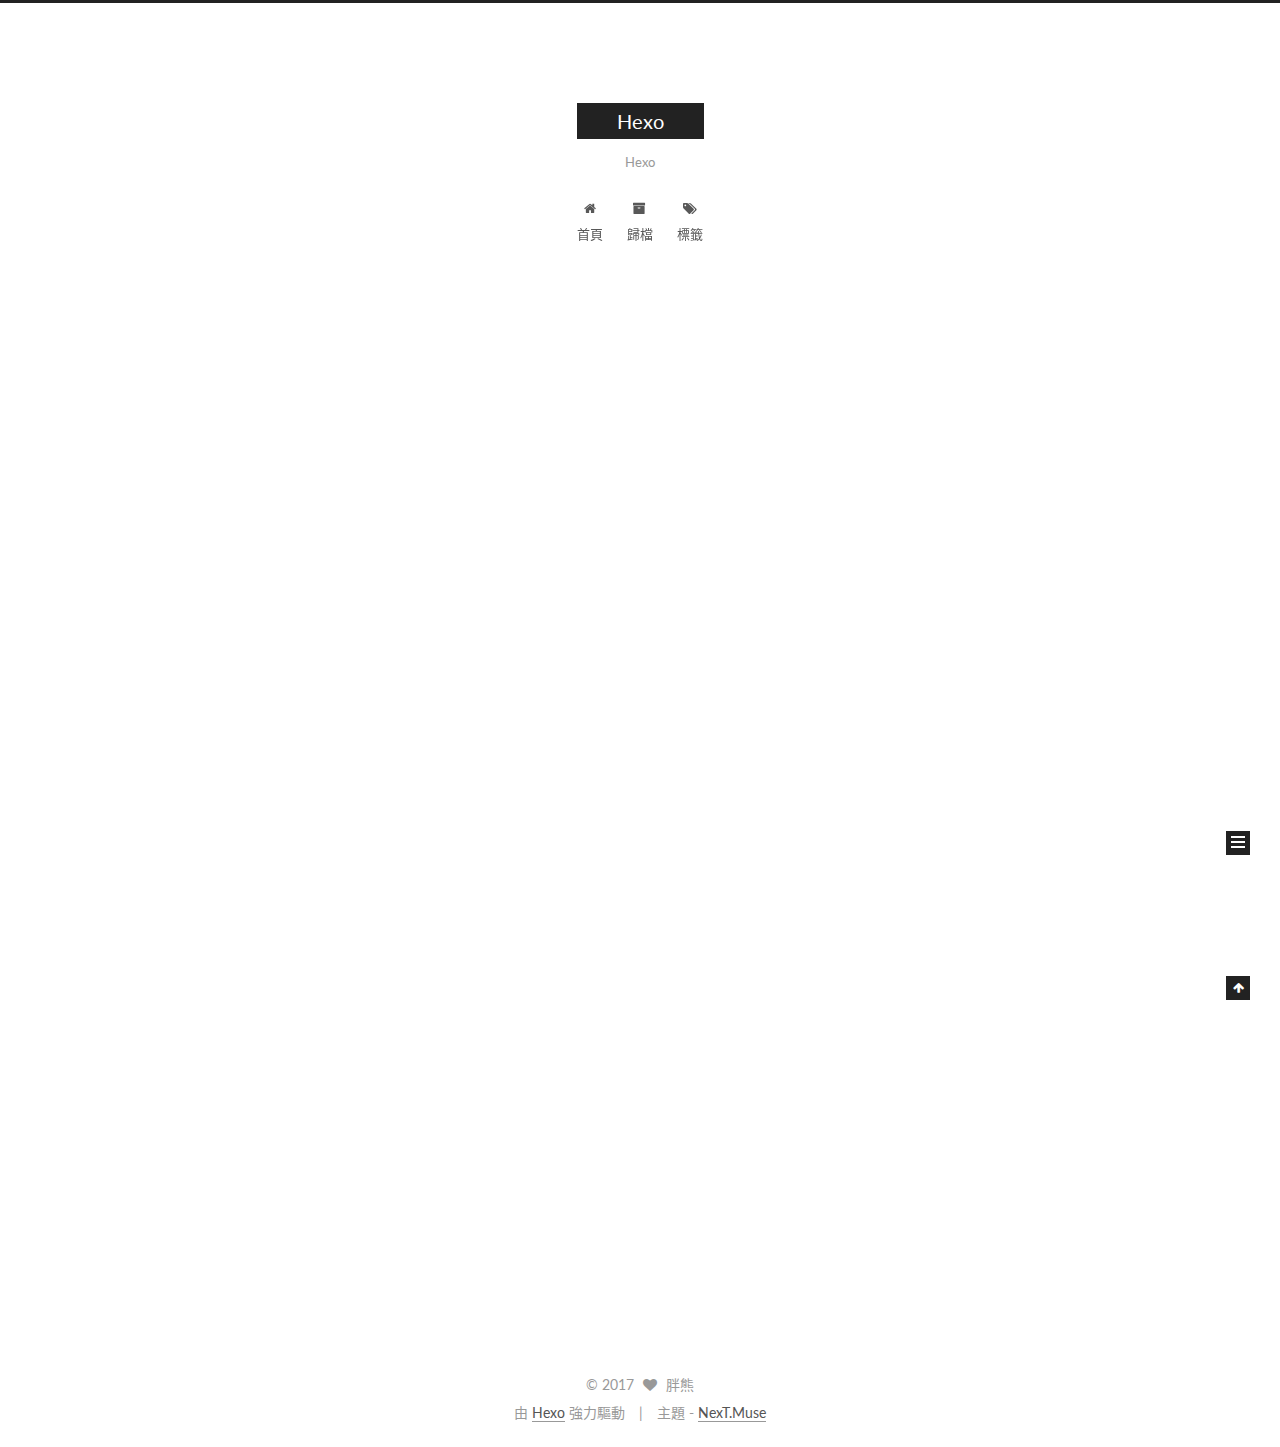
<file: index.html>
<!DOCTYPE html>



  


<html class="theme-next muse use-motion" lang="zh-tw">
<head>
  <meta charset="UTF-8"/>
<meta http-equiv="X-UA-Compatible" content="IE=edge" />
<meta name="viewport" content="width=device-width, initial-scale=1, maximum-scale=1"/>
<meta name="theme-color" content="#222">









<meta http-equiv="Cache-Control" content="no-transform" />
<meta http-equiv="Cache-Control" content="no-siteapp" />















  
  
  <link href="/lib/fancybox/source/jquery.fancybox.css?v=2.1.5" rel="stylesheet" type="text/css" />




  
  
  
  

  
    
    
  

  

  

  

  

  
    
    
    <link href="//fonts.googleapis.com/css?family=Lato:300,300italic,400,400italic,700,700italic&subset=latin,latin-ext" rel="stylesheet" type="text/css">
  






<link href="/lib/font-awesome/css/font-awesome.min.css?v=4.6.2" rel="stylesheet" type="text/css" />

<link href="/css/main.css?v=5.1.2" rel="stylesheet" type="text/css" />


  <meta name="keywords" content="Hexo, NexT" />








  <link rel="shortcut icon" type="image/x-icon" href="/favicon.ico?v=5.1.2" />






<meta name="description" content="This is">
<meta property="og:type" content="website">
<meta property="og:title" content="Hexo">
<meta property="og:url" content="http://yoursite.com/index.html">
<meta property="og:site_name" content="Hexo">
<meta property="og:description" content="This is">
<meta property="og:locale" content="zh-tw">
<meta name="twitter:card" content="summary">
<meta name="twitter:title" content="Hexo">
<meta name="twitter:description" content="This is">



<script type="text/javascript" id="hexo.configurations">
  var NexT = window.NexT || {};
  var CONFIG = {
    root: '/',
    scheme: 'Muse',
    sidebar: {"position":"left","display":"post","offset":12,"offset_float":12,"b2t":false,"scrollpercent":false,"onmobile":false},
    fancybox: true,
    tabs: true,
    motion: true,
    duoshuo: {
      userId: '0',
      author: '博主'
    },
    algolia: {
      applicationID: '',
      apiKey: '',
      indexName: '',
      hits: {"per_page":10},
      labels: {"input_placeholder":"Search for Posts","hits_empty":"We didn't find any results for the search: ${query}","hits_stats":"${hits} results found in ${time} ms"}
    }
  };
</script>



  <link rel="canonical" href="http://yoursite.com/"/>





  <title>Hexo</title>
  














</head>

<body itemscope itemtype="http://schema.org/WebPage" lang="zh-tw">

  
  
    
  

  <div class="container sidebar-position-left 
   page-home 
 ">
    <div class="headband"></div>

    <header id="header" class="header" itemscope itemtype="http://schema.org/WPHeader">
      <div class="header-inner"><div class="site-brand-wrapper">
  <div class="site-meta ">
    

    <div class="custom-logo-site-title">
      <a href="/"  class="brand" rel="start">
        <span class="logo-line-before"><i></i></span>
        <span class="site-title">Hexo</span>
        <span class="logo-line-after"><i></i></span>
      </a>
    </div>
      
        <p class="site-subtitle">Hexo</p>
      
  </div>

  <div class="site-nav-toggle">
    <button>
      <span class="btn-bar"></span>
      <span class="btn-bar"></span>
      <span class="btn-bar"></span>
    </button>
  </div>
</div>

<nav class="site-nav">
  

  
    <ul id="menu" class="menu">
      
        
        <li class="menu-item menu-item-home">
          <a href="/" rel="section">
            
              <i class="menu-item-icon fa fa-fw fa-home"></i> <br />
            
            首頁
          </a>
        </li>
      
        
        <li class="menu-item menu-item-archives">
          <a href="/archives/" rel="section">
            
              <i class="menu-item-icon fa fa-fw fa-archive"></i> <br />
            
            歸檔
          </a>
        </li>
      
        
        <li class="menu-item menu-item-tags">
          <a href="/tags/" rel="section">
            
              <i class="menu-item-icon fa fa-fw fa-tags"></i> <br />
            
            標籤
          </a>
        </li>
      

      
    </ul>
  

  
</nav>



 </div>
    </header>

    <main id="main" class="main">
      <div class="main-inner">
        <div class="content-wrap">
          <div id="content" class="content">
            
  <section id="posts" class="posts-expand">
    
      

  

  
  
  

  <article class="post post-type-normal" itemscope itemtype="http://schema.org/Article">
  
  
  
  <div class="post-block">
    <link itemprop="mainEntityOfPage" href="http://yoursite.com/2017/12/15/hello-world/">

    <span hidden itemprop="author" itemscope itemtype="http://schema.org/Person">
      <meta itemprop="name" content="胖熊">
      <meta itemprop="description" content="">
      <meta itemprop="image" content="/images/avatar.gif">
    </span>

    <span hidden itemprop="publisher" itemscope itemtype="http://schema.org/Organization">
      <meta itemprop="name" content="Hexo">
    </span>

    
      <header class="post-header">

        
        
          <h1 class="post-title" itemprop="name headline">
                
                <a class="post-title-link" href="/2017/12/15/hello-world/" itemprop="url">Hello World</a></h1>
        

        <div class="post-meta">
          <span class="post-time">
            
              <span class="post-meta-item-icon">
                <i class="fa fa-calendar-o"></i>
              </span>
              
                <span class="post-meta-item-text">發表於</span>
              
              <time title="創建於" itemprop="dateCreated datePublished" datetime="2017-12-15T23:07:50+08:00">
                2017-12-15
              </time>
            

            

            
          </span>

          

          
            
          

          
          

          

          

          

        </div>
      </header>
    

    
    
    
    <div class="post-body" itemprop="articleBody">

      
      

      
        
          
            <p>Welcome to <a href="https://hexo.io/" target="_blank" rel="noopener">Hexo</a>! This is your very first post. Check <a href="https://hexo.io/docs/" target="_blank" rel="noopener">documentation</a> for more info. If you get any problems when using Hexo, you can find the answer in <a href="https://hexo.io/docs/troubleshooting.html" target="_blank" rel="noopener">troubleshooting</a> or you can ask me on <a href="https://github.com/hexojs/hexo/issues" target="_blank" rel="noopener">GitHub</a>.</p>
<h2 id="Quick-Start"><a href="#Quick-Start" class="headerlink" title="Quick Start"></a>Quick Start</h2><h3 id="Create-a-new-post"><a href="#Create-a-new-post" class="headerlink" title="Create a new post"></a>Create a new post</h3><figure class="highlight bash"><table><tr><td class="gutter"><pre><span class="line">1</span><br></pre></td><td class="code"><pre><span class="line">$ hexo new <span class="string">"My New Post"</span></span><br></pre></td></tr></table></figure>
<p>More info: <a href="https://hexo.io/docs/writing.html" target="_blank" rel="noopener">Writing</a></p>
<h3 id="Run-server"><a href="#Run-server" class="headerlink" title="Run server"></a>Run server</h3><figure class="highlight bash"><table><tr><td class="gutter"><pre><span class="line">1</span><br></pre></td><td class="code"><pre><span class="line">$ hexo server</span><br></pre></td></tr></table></figure>
<p>More info: <a href="https://hexo.io/docs/server.html" target="_blank" rel="noopener">Server</a></p>
<h3 id="Generate-static-files"><a href="#Generate-static-files" class="headerlink" title="Generate static files"></a>Generate static files</h3><figure class="highlight bash"><table><tr><td class="gutter"><pre><span class="line">1</span><br></pre></td><td class="code"><pre><span class="line">$ hexo generate</span><br></pre></td></tr></table></figure>
<p>More info: <a href="https://hexo.io/docs/generating.html" target="_blank" rel="noopener">Generating</a></p>
<h3 id="Deploy-to-remote-sites"><a href="#Deploy-to-remote-sites" class="headerlink" title="Deploy to remote sites"></a>Deploy to remote sites</h3><figure class="highlight bash"><table><tr><td class="gutter"><pre><span class="line">1</span><br></pre></td><td class="code"><pre><span class="line">$ hexo deploy</span><br></pre></td></tr></table></figure>
<p>More info: <a href="https://hexo.io/docs/deployment.html" target="_blank" rel="noopener">Deployment</a></p>

          
        
      
    </div>
    
    
    

    

    

    

    <footer class="post-footer">
      

      

      

      
      
        <div class="post-eof"></div>
      
    </footer>
  </div>
  
  
  
  </article>


    
  </section>

  


          </div>
          


          

        </div>
        
          
  
  <div class="sidebar-toggle">
    <div class="sidebar-toggle-line-wrap">
      <span class="sidebar-toggle-line sidebar-toggle-line-first"></span>
      <span class="sidebar-toggle-line sidebar-toggle-line-middle"></span>
      <span class="sidebar-toggle-line sidebar-toggle-line-last"></span>
    </div>
  </div>

  <aside id="sidebar" class="sidebar">
    
    <div class="sidebar-inner">

      

      

      <section class="site-overview sidebar-panel sidebar-panel-active">
        <div class="site-author motion-element" itemprop="author" itemscope itemtype="http://schema.org/Person">
          <img class="site-author-image" itemprop="image"
               src="/images/avatar.gif"
               alt="胖熊" />
          <p class="site-author-name" itemprop="name">胖熊</p>
           
              <p class="site-description motion-element" itemprop="description">This is</p>
          
        </div>
        <nav class="site-state motion-element">

          
            <div class="site-state-item site-state-posts">
              <a href="/archives/">
                <span class="site-state-item-count">1</span>
                <span class="site-state-item-name">文章</span>
              </a>
            </div>
          

          

          

        </nav>

        

        <div class="links-of-author motion-element">
          
        </div>

        
        

        
        

        


      </section>

      

      

    </div>
  </aside>


        
      </div>
    </main>

    <footer id="footer" class="footer">
      <div class="footer-inner">
        <div class="copyright" >
  
  &copy; 
  <span itemprop="copyrightYear">2017</span>
  <span class="with-love">
    <i class="fa fa-heart"></i>
  </span>
  <span class="author" itemprop="copyrightHolder">胖熊</span>
</div>


<div class="powered-by">
  由 <a class="theme-link" href="https://hexo.io">Hexo</a> 強力驅動
</div>

<div class="theme-info">
  主題 -
  <a class="theme-link" href="https://github.com/iissnan/hexo-theme-next">
    NexT.Muse
  </a>
</div>


        

        
      </div>
    </footer>

    
      <div class="back-to-top">
        <i class="fa fa-arrow-up"></i>
        
      </div>
    

  </div>

  

<script type="text/javascript">
  if (Object.prototype.toString.call(window.Promise) !== '[object Function]') {
    window.Promise = null;
  }
</script>









  












  
  <script type="text/javascript" src="/lib/jquery/index.js?v=2.1.3"></script>

  
  <script type="text/javascript" src="/lib/fastclick/lib/fastclick.min.js?v=1.0.6"></script>

  
  <script type="text/javascript" src="/lib/jquery_lazyload/jquery.lazyload.js?v=1.9.7"></script>

  
  <script type="text/javascript" src="/lib/velocity/velocity.min.js?v=1.2.1"></script>

  
  <script type="text/javascript" src="/lib/velocity/velocity.ui.min.js?v=1.2.1"></script>

  
  <script type="text/javascript" src="/lib/fancybox/source/jquery.fancybox.pack.js?v=2.1.5"></script>


  


  <script type="text/javascript" src="/js/src/utils.js?v=5.1.2"></script>

  <script type="text/javascript" src="/js/src/motion.js?v=5.1.2"></script>



  
  

  
    <script type="text/javascript" src="/js/src/scrollspy.js?v=5.1.2"></script>
<script type="text/javascript" src="/js/src/post-details.js?v=5.1.2"></script>

  

  


  <script type="text/javascript" src="/js/src/bootstrap.js?v=5.1.2"></script>



  


  




	





  





  






  





  

  

  

  

  

  

</body>
</html>
</file>
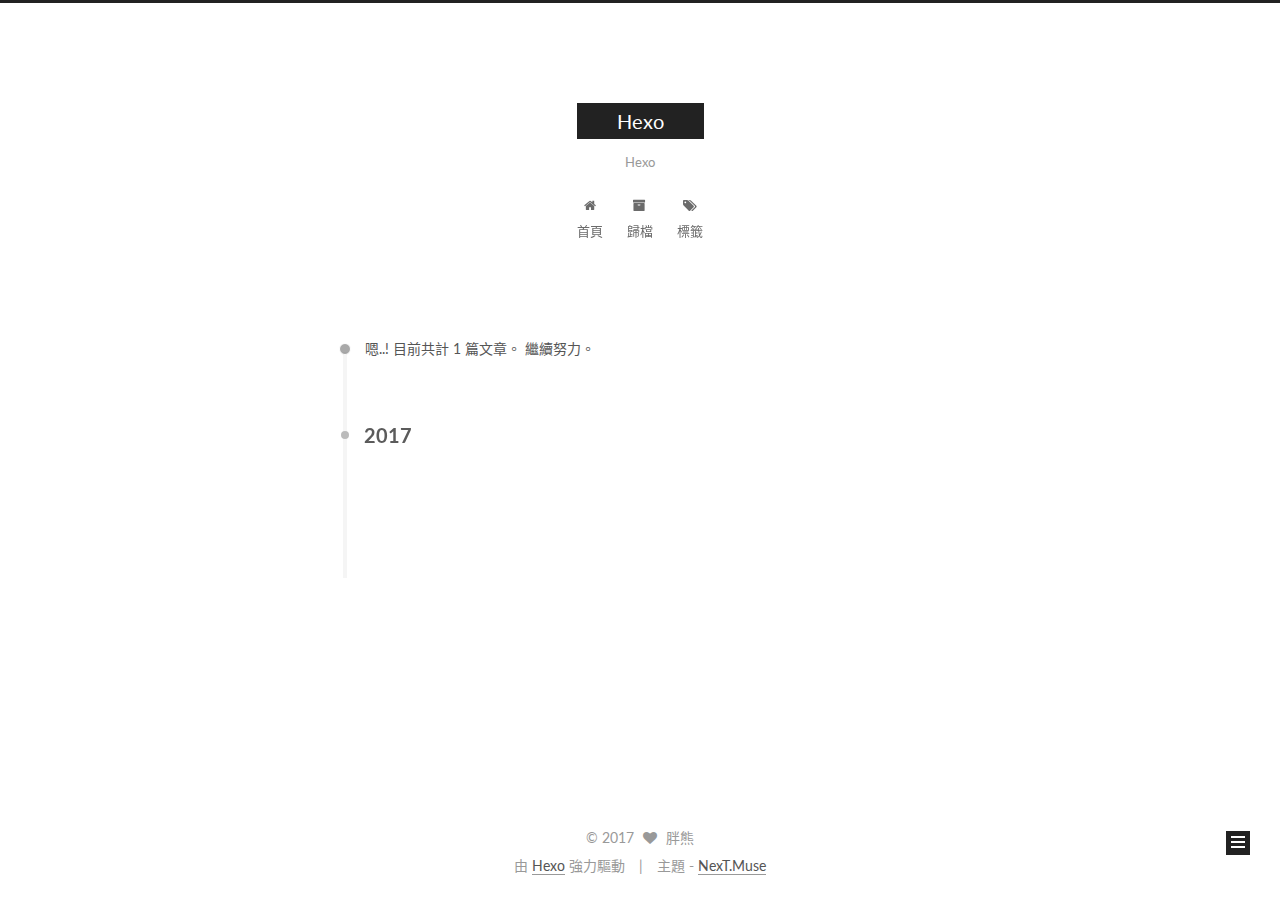
<file: archives/index.html>
<!DOCTYPE html>



  


<html class="theme-next muse use-motion" lang="zh-tw">
<head>
  <meta charset="UTF-8"/>
<meta http-equiv="X-UA-Compatible" content="IE=edge" />
<meta name="viewport" content="width=device-width, initial-scale=1, maximum-scale=1"/>
<meta name="theme-color" content="#222">









<meta http-equiv="Cache-Control" content="no-transform" />
<meta http-equiv="Cache-Control" content="no-siteapp" />















  
  
  <link href="/lib/fancybox/source/jquery.fancybox.css?v=2.1.5" rel="stylesheet" type="text/css" />




  
  
  
  

  
    
    
  

  

  

  

  

  
    
    
    <link href="//fonts.googleapis.com/css?family=Lato:300,300italic,400,400italic,700,700italic&subset=latin,latin-ext" rel="stylesheet" type="text/css">
  






<link href="/lib/font-awesome/css/font-awesome.min.css?v=4.6.2" rel="stylesheet" type="text/css" />

<link href="/css/main.css?v=5.1.2" rel="stylesheet" type="text/css" />


  <meta name="keywords" content="Hexo, NexT" />








  <link rel="shortcut icon" type="image/x-icon" href="/favicon.ico?v=5.1.2" />






<meta name="description" content="This is">
<meta property="og:type" content="website">
<meta property="og:title" content="Hexo">
<meta property="og:url" content="http://yoursite.com/archives/index.html">
<meta property="og:site_name" content="Hexo">
<meta property="og:description" content="This is">
<meta property="og:locale" content="zh-tw">
<meta name="twitter:card" content="summary">
<meta name="twitter:title" content="Hexo">
<meta name="twitter:description" content="This is">



<script type="text/javascript" id="hexo.configurations">
  var NexT = window.NexT || {};
  var CONFIG = {
    root: '/',
    scheme: 'Muse',
    sidebar: {"position":"left","display":"post","offset":12,"offset_float":12,"b2t":false,"scrollpercent":false,"onmobile":false},
    fancybox: true,
    tabs: true,
    motion: true,
    duoshuo: {
      userId: '0',
      author: '博主'
    },
    algolia: {
      applicationID: '',
      apiKey: '',
      indexName: '',
      hits: {"per_page":10},
      labels: {"input_placeholder":"Search for Posts","hits_empty":"We didn't find any results for the search: ${query}","hits_stats":"${hits} results found in ${time} ms"}
    }
  };
</script>



  <link rel="canonical" href="http://yoursite.com/archives/"/>





  <title>歸檔 | Hexo</title>
  














</head>

<body itemscope itemtype="http://schema.org/WebPage" lang="zh-tw">

  
  
    
  

  <div class="container sidebar-position-left  page-archive  ">
    <div class="headband"></div>

    <header id="header" class="header" itemscope itemtype="http://schema.org/WPHeader">
      <div class="header-inner"><div class="site-brand-wrapper">
  <div class="site-meta ">
    

    <div class="custom-logo-site-title">
      <a href="/"  class="brand" rel="start">
        <span class="logo-line-before"><i></i></span>
        <span class="site-title">Hexo</span>
        <span class="logo-line-after"><i></i></span>
      </a>
    </div>
      
        <p class="site-subtitle">Hexo</p>
      
  </div>

  <div class="site-nav-toggle">
    <button>
      <span class="btn-bar"></span>
      <span class="btn-bar"></span>
      <span class="btn-bar"></span>
    </button>
  </div>
</div>

<nav class="site-nav">
  

  
    <ul id="menu" class="menu">
      
        
        <li class="menu-item menu-item-home">
          <a href="/" rel="section">
            
              <i class="menu-item-icon fa fa-fw fa-home"></i> <br />
            
            首頁
          </a>
        </li>
      
        
        <li class="menu-item menu-item-archives">
          <a href="/archives/" rel="section">
            
              <i class="menu-item-icon fa fa-fw fa-archive"></i> <br />
            
            歸檔
          </a>
        </li>
      
        
        <li class="menu-item menu-item-tags">
          <a href="/tags/" rel="section">
            
              <i class="menu-item-icon fa fa-fw fa-tags"></i> <br />
            
            標籤
          </a>
        </li>
      

      
    </ul>
  

  
</nav>



 </div>
    </header>

    <main id="main" class="main">
      <div class="main-inner">
        <div class="content-wrap">
          <div id="content" class="content">
            

  
  
  
  <div class="post-block archive">
    <div id="posts" class="posts-collapse">
      <span class="archive-move-on"></span>

      <span class="archive-page-counter">
        
        
        
          
        
        嗯..! 目前共計 1 篇文章。 繼續努力。
      </span>

      

        
        
        

        
          
          <div class="collection-title">
            <h2 class="archive-year motion-element" id="archive-year-2017">2017</h2>
          </div>
        
        

        

  <article class="post post-type-normal" itemscope itemtype="http://schema.org/Article">
    <header class="post-header">

      <h2 class="post-title">
        
            <a class="post-title-link" href="/2017/12/15/hello-world/" itemprop="url">
              
                <span itemprop="name">Hello World</span>
              
            </a>
        
      </h2>

      <div class="post-meta">
        <time class="post-time" itemprop="dateCreated"
              datetime="2017-12-15T23:07:50+08:00"
              content="2017-12-15" >
          12-15
        </time>
      </div>

    </header>
  </article>



      

    </div>
  </div>
  
  
  

  



          </div>
          


          

        </div>
        
          
  
  <div class="sidebar-toggle">
    <div class="sidebar-toggle-line-wrap">
      <span class="sidebar-toggle-line sidebar-toggle-line-first"></span>
      <span class="sidebar-toggle-line sidebar-toggle-line-middle"></span>
      <span class="sidebar-toggle-line sidebar-toggle-line-last"></span>
    </div>
  </div>

  <aside id="sidebar" class="sidebar">
    
    <div class="sidebar-inner">

      

      

      <section class="site-overview sidebar-panel sidebar-panel-active">
        <div class="site-author motion-element" itemprop="author" itemscope itemtype="http://schema.org/Person">
          <img class="site-author-image" itemprop="image"
               src="/images/avatar.gif"
               alt="胖熊" />
          <p class="site-author-name" itemprop="name">胖熊</p>
           
              <p class="site-description motion-element" itemprop="description">This is</p>
          
        </div>
        <nav class="site-state motion-element">

          
            <div class="site-state-item site-state-posts">
              <a href="/archives/">
                <span class="site-state-item-count">1</span>
                <span class="site-state-item-name">文章</span>
              </a>
            </div>
          

          

          

        </nav>

        

        <div class="links-of-author motion-element">
          
        </div>

        
        

        
        

        


      </section>

      

      

    </div>
  </aside>


        
      </div>
    </main>

    <footer id="footer" class="footer">
      <div class="footer-inner">
        <div class="copyright" >
  
  &copy; 
  <span itemprop="copyrightYear">2017</span>
  <span class="with-love">
    <i class="fa fa-heart"></i>
  </span>
  <span class="author" itemprop="copyrightHolder">胖熊</span>
</div>


<div class="powered-by">
  由 <a class="theme-link" href="https://hexo.io">Hexo</a> 強力驅動
</div>

<div class="theme-info">
  主題 -
  <a class="theme-link" href="https://github.com/iissnan/hexo-theme-next">
    NexT.Muse
  </a>
</div>


        

        
      </div>
    </footer>

    
      <div class="back-to-top">
        <i class="fa fa-arrow-up"></i>
        
      </div>
    

  </div>

  

<script type="text/javascript">
  if (Object.prototype.toString.call(window.Promise) !== '[object Function]') {
    window.Promise = null;
  }
</script>









  












  
  <script type="text/javascript" src="/lib/jquery/index.js?v=2.1.3"></script>

  
  <script type="text/javascript" src="/lib/fastclick/lib/fastclick.min.js?v=1.0.6"></script>

  
  <script type="text/javascript" src="/lib/jquery_lazyload/jquery.lazyload.js?v=1.9.7"></script>

  
  <script type="text/javascript" src="/lib/velocity/velocity.min.js?v=1.2.1"></script>

  
  <script type="text/javascript" src="/lib/velocity/velocity.ui.min.js?v=1.2.1"></script>

  
  <script type="text/javascript" src="/lib/fancybox/source/jquery.fancybox.pack.js?v=2.1.5"></script>


  


  <script type="text/javascript" src="/js/src/utils.js?v=5.1.2"></script>

  <script type="text/javascript" src="/js/src/motion.js?v=5.1.2"></script>



  
  

  
  
    <script type="text/javascript" id="motion.page.archive">
      $('.archive-year').velocity('transition.slideLeftIn');
    </script>
  


  


  <script type="text/javascript" src="/js/src/bootstrap.js?v=5.1.2"></script>



  


  




	





  





  






  





  

  

  

  

  

  

</body>
</html>
</file>
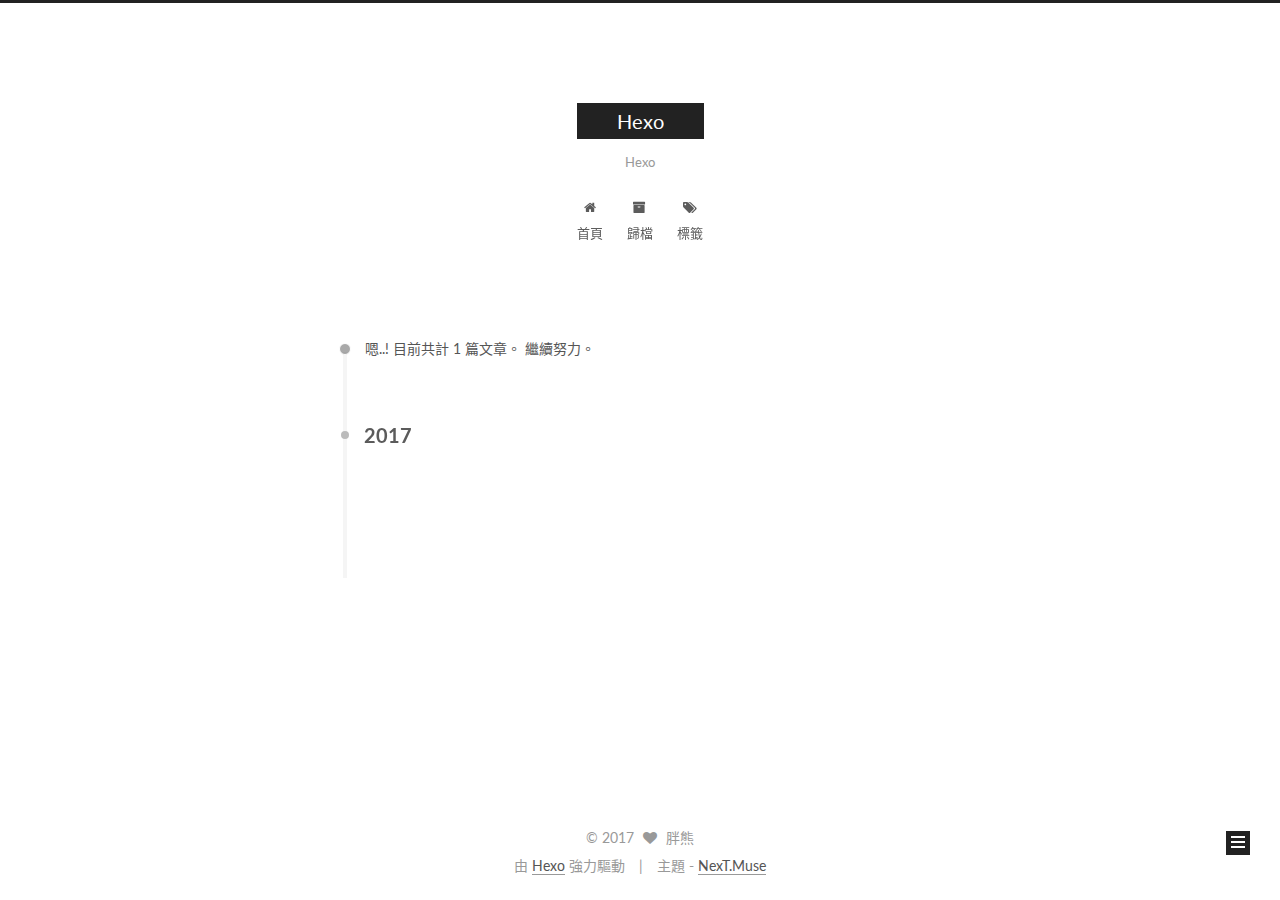
<file: archives/2017/index.html>
<!DOCTYPE html>



  


<html class="theme-next muse use-motion" lang="zh-tw">
<head>
  <meta charset="UTF-8"/>
<meta http-equiv="X-UA-Compatible" content="IE=edge" />
<meta name="viewport" content="width=device-width, initial-scale=1, maximum-scale=1"/>
<meta name="theme-color" content="#222">









<meta http-equiv="Cache-Control" content="no-transform" />
<meta http-equiv="Cache-Control" content="no-siteapp" />















  
  
  <link href="/lib/fancybox/source/jquery.fancybox.css?v=2.1.5" rel="stylesheet" type="text/css" />




  
  
  
  

  
    
    
  

  

  

  

  

  
    
    
    <link href="//fonts.googleapis.com/css?family=Lato:300,300italic,400,400italic,700,700italic&subset=latin,latin-ext" rel="stylesheet" type="text/css">
  






<link href="/lib/font-awesome/css/font-awesome.min.css?v=4.6.2" rel="stylesheet" type="text/css" />

<link href="/css/main.css?v=5.1.2" rel="stylesheet" type="text/css" />


  <meta name="keywords" content="Hexo, NexT" />








  <link rel="shortcut icon" type="image/x-icon" href="/favicon.ico?v=5.1.2" />






<meta name="description" content="This is">
<meta property="og:type" content="website">
<meta property="og:title" content="Hexo">
<meta property="og:url" content="http://yoursite.com/archives/2017/index.html">
<meta property="og:site_name" content="Hexo">
<meta property="og:description" content="This is">
<meta property="og:locale" content="zh-tw">
<meta name="twitter:card" content="summary">
<meta name="twitter:title" content="Hexo">
<meta name="twitter:description" content="This is">



<script type="text/javascript" id="hexo.configurations">
  var NexT = window.NexT || {};
  var CONFIG = {
    root: '/',
    scheme: 'Muse',
    sidebar: {"position":"left","display":"post","offset":12,"offset_float":12,"b2t":false,"scrollpercent":false,"onmobile":false},
    fancybox: true,
    tabs: true,
    motion: true,
    duoshuo: {
      userId: '0',
      author: '博主'
    },
    algolia: {
      applicationID: '',
      apiKey: '',
      indexName: '',
      hits: {"per_page":10},
      labels: {"input_placeholder":"Search for Posts","hits_empty":"We didn't find any results for the search: ${query}","hits_stats":"${hits} results found in ${time} ms"}
    }
  };
</script>



  <link rel="canonical" href="http://yoursite.com/archives/2017/"/>





  <title>歸檔 | Hexo</title>
  














</head>

<body itemscope itemtype="http://schema.org/WebPage" lang="zh-tw">

  
  
    
  

  <div class="container sidebar-position-left  page-archive  ">
    <div class="headband"></div>

    <header id="header" class="header" itemscope itemtype="http://schema.org/WPHeader">
      <div class="header-inner"><div class="site-brand-wrapper">
  <div class="site-meta ">
    

    <div class="custom-logo-site-title">
      <a href="/"  class="brand" rel="start">
        <span class="logo-line-before"><i></i></span>
        <span class="site-title">Hexo</span>
        <span class="logo-line-after"><i></i></span>
      </a>
    </div>
      
        <p class="site-subtitle">Hexo</p>
      
  </div>

  <div class="site-nav-toggle">
    <button>
      <span class="btn-bar"></span>
      <span class="btn-bar"></span>
      <span class="btn-bar"></span>
    </button>
  </div>
</div>

<nav class="site-nav">
  

  
    <ul id="menu" class="menu">
      
        
        <li class="menu-item menu-item-home">
          <a href="/" rel="section">
            
              <i class="menu-item-icon fa fa-fw fa-home"></i> <br />
            
            首頁
          </a>
        </li>
      
        
        <li class="menu-item menu-item-archives">
          <a href="/archives/" rel="section">
            
              <i class="menu-item-icon fa fa-fw fa-archive"></i> <br />
            
            歸檔
          </a>
        </li>
      
        
        <li class="menu-item menu-item-tags">
          <a href="/tags/" rel="section">
            
              <i class="menu-item-icon fa fa-fw fa-tags"></i> <br />
            
            標籤
          </a>
        </li>
      

      
    </ul>
  

  
</nav>



 </div>
    </header>

    <main id="main" class="main">
      <div class="main-inner">
        <div class="content-wrap">
          <div id="content" class="content">
            

  
  
  
  <div class="post-block archive">
    <div id="posts" class="posts-collapse">
      <span class="archive-move-on"></span>

      <span class="archive-page-counter">
        
        
        
          
        
        嗯..! 目前共計 1 篇文章。 繼續努力。
      </span>

      

        
        
        

        
          
          <div class="collection-title">
            <h2 class="archive-year motion-element" id="archive-year-2017">2017</h2>
          </div>
        
        

        

  <article class="post post-type-normal" itemscope itemtype="http://schema.org/Article">
    <header class="post-header">

      <h2 class="post-title">
        
            <a class="post-title-link" href="/2017/12/15/hello-world/" itemprop="url">
              
                <span itemprop="name">Hello World</span>
              
            </a>
        
      </h2>

      <div class="post-meta">
        <time class="post-time" itemprop="dateCreated"
              datetime="2017-12-15T23:07:50+08:00"
              content="2017-12-15" >
          12-15
        </time>
      </div>

    </header>
  </article>



      

    </div>
  </div>
  
  
  

  



          </div>
          


          

        </div>
        
          
  
  <div class="sidebar-toggle">
    <div class="sidebar-toggle-line-wrap">
      <span class="sidebar-toggle-line sidebar-toggle-line-first"></span>
      <span class="sidebar-toggle-line sidebar-toggle-line-middle"></span>
      <span class="sidebar-toggle-line sidebar-toggle-line-last"></span>
    </div>
  </div>

  <aside id="sidebar" class="sidebar">
    
    <div class="sidebar-inner">

      

      

      <section class="site-overview sidebar-panel sidebar-panel-active">
        <div class="site-author motion-element" itemprop="author" itemscope itemtype="http://schema.org/Person">
          <img class="site-author-image" itemprop="image"
               src="/images/avatar.gif"
               alt="胖熊" />
          <p class="site-author-name" itemprop="name">胖熊</p>
           
              <p class="site-description motion-element" itemprop="description">This is</p>
          
        </div>
        <nav class="site-state motion-element">

          
            <div class="site-state-item site-state-posts">
              <a href="/archives/">
                <span class="site-state-item-count">1</span>
                <span class="site-state-item-name">文章</span>
              </a>
            </div>
          

          

          

        </nav>

        

        <div class="links-of-author motion-element">
          
        </div>

        
        

        
        

        


      </section>

      

      

    </div>
  </aside>


        
      </div>
    </main>

    <footer id="footer" class="footer">
      <div class="footer-inner">
        <div class="copyright" >
  
  &copy; 
  <span itemprop="copyrightYear">2017</span>
  <span class="with-love">
    <i class="fa fa-heart"></i>
  </span>
  <span class="author" itemprop="copyrightHolder">胖熊</span>
</div>


<div class="powered-by">
  由 <a class="theme-link" href="https://hexo.io">Hexo</a> 強力驅動
</div>

<div class="theme-info">
  主題 -
  <a class="theme-link" href="https://github.com/iissnan/hexo-theme-next">
    NexT.Muse
  </a>
</div>


        

        
      </div>
    </footer>

    
      <div class="back-to-top">
        <i class="fa fa-arrow-up"></i>
        
      </div>
    

  </div>

  

<script type="text/javascript">
  if (Object.prototype.toString.call(window.Promise) !== '[object Function]') {
    window.Promise = null;
  }
</script>









  












  
  <script type="text/javascript" src="/lib/jquery/index.js?v=2.1.3"></script>

  
  <script type="text/javascript" src="/lib/fastclick/lib/fastclick.min.js?v=1.0.6"></script>

  
  <script type="text/javascript" src="/lib/jquery_lazyload/jquery.lazyload.js?v=1.9.7"></script>

  
  <script type="text/javascript" src="/lib/velocity/velocity.min.js?v=1.2.1"></script>

  
  <script type="text/javascript" src="/lib/velocity/velocity.ui.min.js?v=1.2.1"></script>

  
  <script type="text/javascript" src="/lib/fancybox/source/jquery.fancybox.pack.js?v=2.1.5"></script>


  


  <script type="text/javascript" src="/js/src/utils.js?v=5.1.2"></script>

  <script type="text/javascript" src="/js/src/motion.js?v=5.1.2"></script>



  
  

  
  
    <script type="text/javascript" id="motion.page.archive">
      $('.archive-year').velocity('transition.slideLeftIn');
    </script>
  


  


  <script type="text/javascript" src="/js/src/bootstrap.js?v=5.1.2"></script>



  


  




	





  





  






  





  

  

  

  

  

  

</body>
</html>
</file>
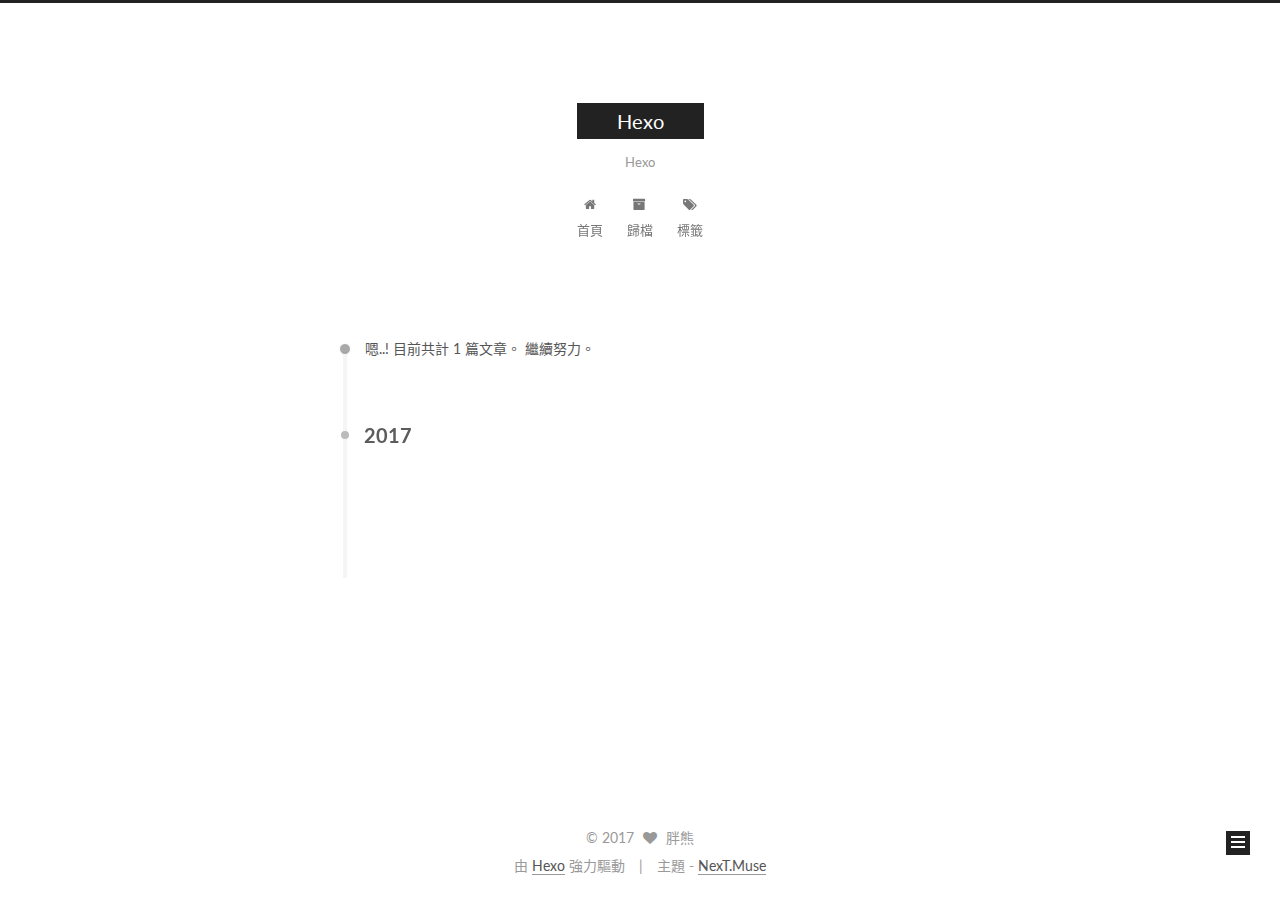
<file: archives/2017/12/index.html>
<!DOCTYPE html>



  


<html class="theme-next muse use-motion" lang="zh-tw">
<head>
  <meta charset="UTF-8"/>
<meta http-equiv="X-UA-Compatible" content="IE=edge" />
<meta name="viewport" content="width=device-width, initial-scale=1, maximum-scale=1"/>
<meta name="theme-color" content="#222">









<meta http-equiv="Cache-Control" content="no-transform" />
<meta http-equiv="Cache-Control" content="no-siteapp" />















  
  
  <link href="/lib/fancybox/source/jquery.fancybox.css?v=2.1.5" rel="stylesheet" type="text/css" />




  
  
  
  

  
    
    
  

  

  

  

  

  
    
    
    <link href="//fonts.googleapis.com/css?family=Lato:300,300italic,400,400italic,700,700italic&subset=latin,latin-ext" rel="stylesheet" type="text/css">
  






<link href="/lib/font-awesome/css/font-awesome.min.css?v=4.6.2" rel="stylesheet" type="text/css" />

<link href="/css/main.css?v=5.1.2" rel="stylesheet" type="text/css" />


  <meta name="keywords" content="Hexo, NexT" />








  <link rel="shortcut icon" type="image/x-icon" href="/favicon.ico?v=5.1.2" />






<meta name="description" content="This is">
<meta property="og:type" content="website">
<meta property="og:title" content="Hexo">
<meta property="og:url" content="http://yoursite.com/archives/2017/12/index.html">
<meta property="og:site_name" content="Hexo">
<meta property="og:description" content="This is">
<meta property="og:locale" content="zh-tw">
<meta name="twitter:card" content="summary">
<meta name="twitter:title" content="Hexo">
<meta name="twitter:description" content="This is">



<script type="text/javascript" id="hexo.configurations">
  var NexT = window.NexT || {};
  var CONFIG = {
    root: '/',
    scheme: 'Muse',
    sidebar: {"position":"left","display":"post","offset":12,"offset_float":12,"b2t":false,"scrollpercent":false,"onmobile":false},
    fancybox: true,
    tabs: true,
    motion: true,
    duoshuo: {
      userId: '0',
      author: '博主'
    },
    algolia: {
      applicationID: '',
      apiKey: '',
      indexName: '',
      hits: {"per_page":10},
      labels: {"input_placeholder":"Search for Posts","hits_empty":"We didn't find any results for the search: ${query}","hits_stats":"${hits} results found in ${time} ms"}
    }
  };
</script>



  <link rel="canonical" href="http://yoursite.com/archives/2017/12/"/>





  <title>歸檔 | Hexo</title>
  














</head>

<body itemscope itemtype="http://schema.org/WebPage" lang="zh-tw">

  
  
    
  

  <div class="container sidebar-position-left  page-archive  ">
    <div class="headband"></div>

    <header id="header" class="header" itemscope itemtype="http://schema.org/WPHeader">
      <div class="header-inner"><div class="site-brand-wrapper">
  <div class="site-meta ">
    

    <div class="custom-logo-site-title">
      <a href="/"  class="brand" rel="start">
        <span class="logo-line-before"><i></i></span>
        <span class="site-title">Hexo</span>
        <span class="logo-line-after"><i></i></span>
      </a>
    </div>
      
        <p class="site-subtitle">Hexo</p>
      
  </div>

  <div class="site-nav-toggle">
    <button>
      <span class="btn-bar"></span>
      <span class="btn-bar"></span>
      <span class="btn-bar"></span>
    </button>
  </div>
</div>

<nav class="site-nav">
  

  
    <ul id="menu" class="menu">
      
        
        <li class="menu-item menu-item-home">
          <a href="/" rel="section">
            
              <i class="menu-item-icon fa fa-fw fa-home"></i> <br />
            
            首頁
          </a>
        </li>
      
        
        <li class="menu-item menu-item-archives">
          <a href="/archives/" rel="section">
            
              <i class="menu-item-icon fa fa-fw fa-archive"></i> <br />
            
            歸檔
          </a>
        </li>
      
        
        <li class="menu-item menu-item-tags">
          <a href="/tags/" rel="section">
            
              <i class="menu-item-icon fa fa-fw fa-tags"></i> <br />
            
            標籤
          </a>
        </li>
      

      
    </ul>
  

  
</nav>



 </div>
    </header>

    <main id="main" class="main">
      <div class="main-inner">
        <div class="content-wrap">
          <div id="content" class="content">
            

  
  
  
  <div class="post-block archive">
    <div id="posts" class="posts-collapse">
      <span class="archive-move-on"></span>

      <span class="archive-page-counter">
        
        
        
          
        
        嗯..! 目前共計 1 篇文章。 繼續努力。
      </span>

      

        
        
        

        
          
          <div class="collection-title">
            <h2 class="archive-year motion-element" id="archive-year-2017">2017</h2>
          </div>
        
        

        

  <article class="post post-type-normal" itemscope itemtype="http://schema.org/Article">
    <header class="post-header">

      <h2 class="post-title">
        
            <a class="post-title-link" href="/2017/12/15/hello-world/" itemprop="url">
              
                <span itemprop="name">Hello World</span>
              
            </a>
        
      </h2>

      <div class="post-meta">
        <time class="post-time" itemprop="dateCreated"
              datetime="2017-12-15T23:07:50+08:00"
              content="2017-12-15" >
          12-15
        </time>
      </div>

    </header>
  </article>



      

    </div>
  </div>
  
  
  

  



          </div>
          


          

        </div>
        
          
  
  <div class="sidebar-toggle">
    <div class="sidebar-toggle-line-wrap">
      <span class="sidebar-toggle-line sidebar-toggle-line-first"></span>
      <span class="sidebar-toggle-line sidebar-toggle-line-middle"></span>
      <span class="sidebar-toggle-line sidebar-toggle-line-last"></span>
    </div>
  </div>

  <aside id="sidebar" class="sidebar">
    
    <div class="sidebar-inner">

      

      

      <section class="site-overview sidebar-panel sidebar-panel-active">
        <div class="site-author motion-element" itemprop="author" itemscope itemtype="http://schema.org/Person">
          <img class="site-author-image" itemprop="image"
               src="/images/avatar.gif"
               alt="胖熊" />
          <p class="site-author-name" itemprop="name">胖熊</p>
           
              <p class="site-description motion-element" itemprop="description">This is</p>
          
        </div>
        <nav class="site-state motion-element">

          
            <div class="site-state-item site-state-posts">
              <a href="/archives/">
                <span class="site-state-item-count">1</span>
                <span class="site-state-item-name">文章</span>
              </a>
            </div>
          

          

          

        </nav>

        

        <div class="links-of-author motion-element">
          
        </div>

        
        

        
        

        


      </section>

      

      

    </div>
  </aside>


        
      </div>
    </main>

    <footer id="footer" class="footer">
      <div class="footer-inner">
        <div class="copyright" >
  
  &copy; 
  <span itemprop="copyrightYear">2017</span>
  <span class="with-love">
    <i class="fa fa-heart"></i>
  </span>
  <span class="author" itemprop="copyrightHolder">胖熊</span>
</div>


<div class="powered-by">
  由 <a class="theme-link" href="https://hexo.io">Hexo</a> 強力驅動
</div>

<div class="theme-info">
  主題 -
  <a class="theme-link" href="https://github.com/iissnan/hexo-theme-next">
    NexT.Muse
  </a>
</div>


        

        
      </div>
    </footer>

    
      <div class="back-to-top">
        <i class="fa fa-arrow-up"></i>
        
      </div>
    

  </div>

  

<script type="text/javascript">
  if (Object.prototype.toString.call(window.Promise) !== '[object Function]') {
    window.Promise = null;
  }
</script>









  












  
  <script type="text/javascript" src="/lib/jquery/index.js?v=2.1.3"></script>

  
  <script type="text/javascript" src="/lib/fastclick/lib/fastclick.min.js?v=1.0.6"></script>

  
  <script type="text/javascript" src="/lib/jquery_lazyload/jquery.lazyload.js?v=1.9.7"></script>

  
  <script type="text/javascript" src="/lib/velocity/velocity.min.js?v=1.2.1"></script>

  
  <script type="text/javascript" src="/lib/velocity/velocity.ui.min.js?v=1.2.1"></script>

  
  <script type="text/javascript" src="/lib/fancybox/source/jquery.fancybox.pack.js?v=2.1.5"></script>


  


  <script type="text/javascript" src="/js/src/utils.js?v=5.1.2"></script>

  <script type="text/javascript" src="/js/src/motion.js?v=5.1.2"></script>



  
  

  
  
    <script type="text/javascript" id="motion.page.archive">
      $('.archive-year').velocity('transition.slideLeftIn');
    </script>
  


  


  <script type="text/javascript" src="/js/src/bootstrap.js?v=5.1.2"></script>



  


  




	





  





  






  





  

  

  

  

  

  

</body>
</html>
</file>
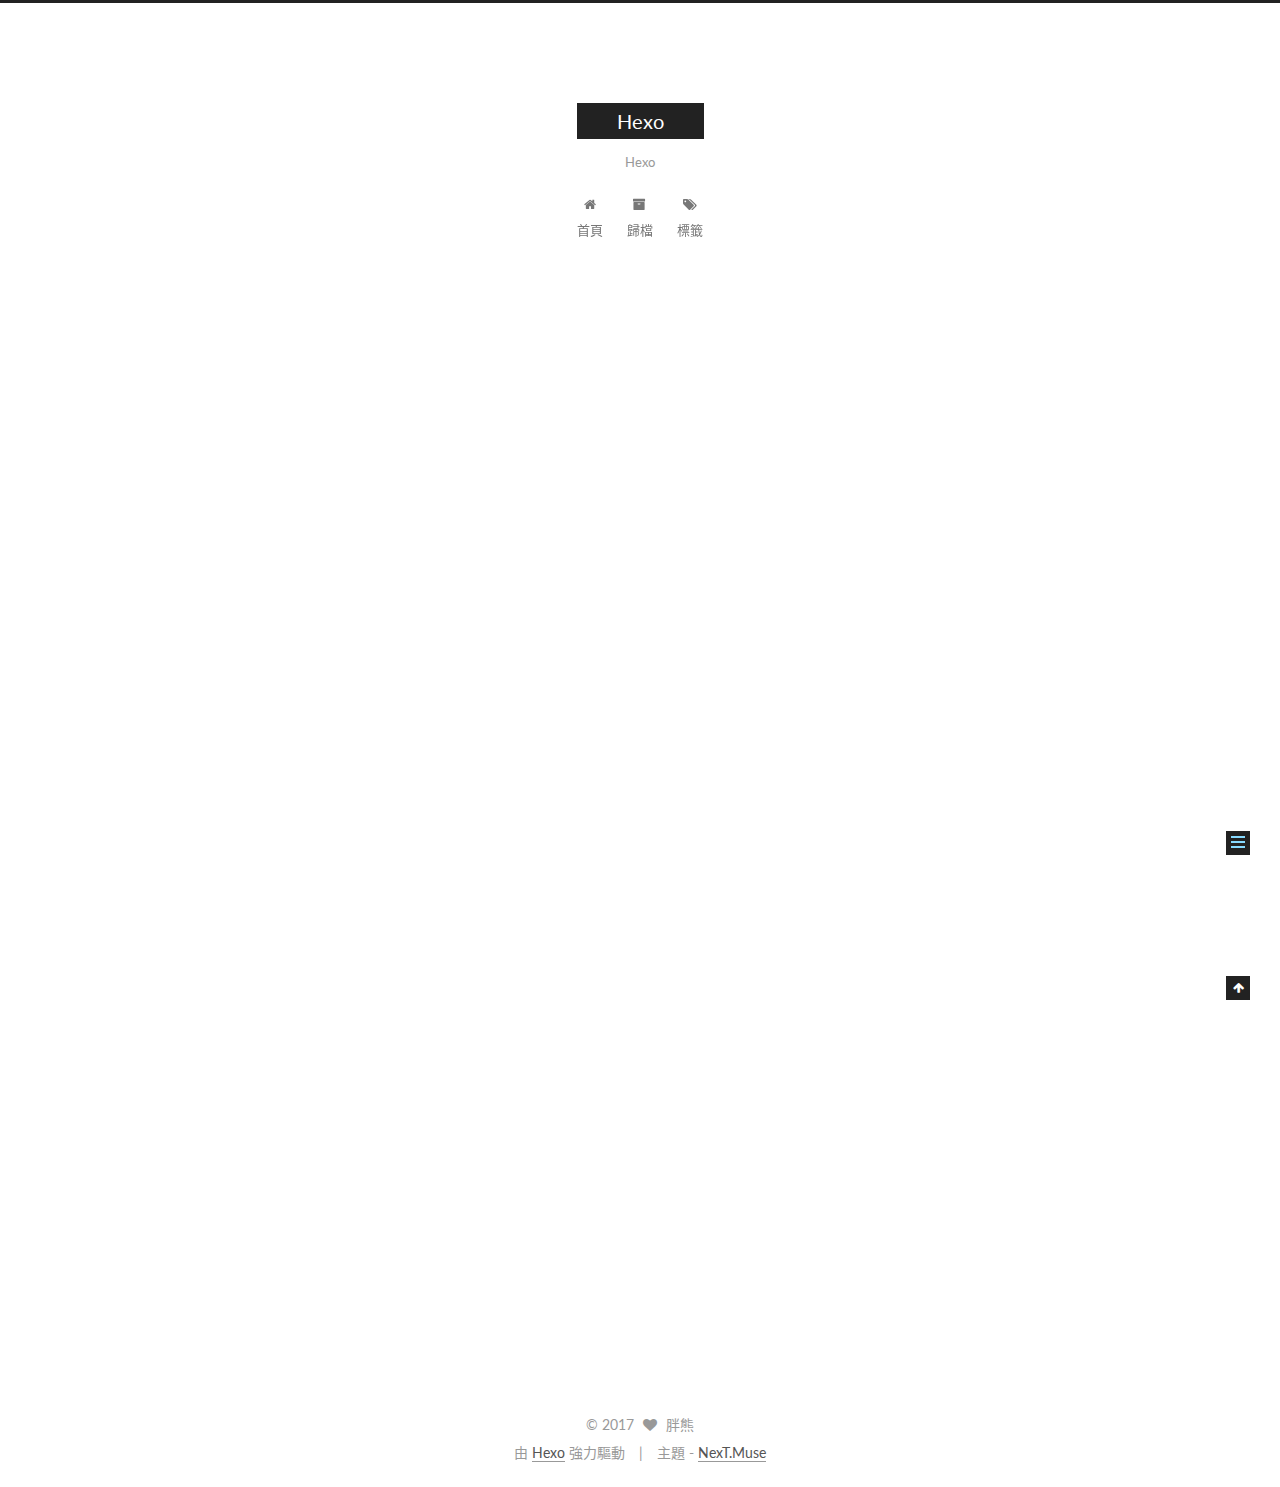
<file: 2017/12/15/hello-world/index.html>
<!DOCTYPE html>



  


<html class="theme-next muse use-motion" lang="zh-tw">
<head>
  <meta charset="UTF-8"/>
<meta http-equiv="X-UA-Compatible" content="IE=edge" />
<meta name="viewport" content="width=device-width, initial-scale=1, maximum-scale=1"/>
<meta name="theme-color" content="#222">









<meta http-equiv="Cache-Control" content="no-transform" />
<meta http-equiv="Cache-Control" content="no-siteapp" />















  
  
  <link href="/lib/fancybox/source/jquery.fancybox.css?v=2.1.5" rel="stylesheet" type="text/css" />




  
  
  
  

  
    
    
  

  

  

  

  

  
    
    
    <link href="//fonts.googleapis.com/css?family=Lato:300,300italic,400,400italic,700,700italic&subset=latin,latin-ext" rel="stylesheet" type="text/css">
  






<link href="/lib/font-awesome/css/font-awesome.min.css?v=4.6.2" rel="stylesheet" type="text/css" />

<link href="/css/main.css?v=5.1.2" rel="stylesheet" type="text/css" />


  <meta name="keywords" content="Hexo, NexT" />








  <link rel="shortcut icon" type="image/x-icon" href="/favicon.ico?v=5.1.2" />






<meta name="description" content="Welcome to Hexo! This is your very first post. Check documentation for more info. If you get any problems when using Hexo, you can find the answer in troubleshooting or you can ask me on GitHub. Quick">
<meta property="og:type" content="article">
<meta property="og:title" content="Hello World">
<meta property="og:url" content="http://yoursite.com/2017/12/15/hello-world/index.html">
<meta property="og:site_name" content="Hexo">
<meta property="og:description" content="Welcome to Hexo! This is your very first post. Check documentation for more info. If you get any problems when using Hexo, you can find the answer in troubleshooting or you can ask me on GitHub. Quick">
<meta property="og:locale" content="zh-tw">
<meta property="og:updated_time" content="2017-12-15T15:07:50.973Z">
<meta name="twitter:card" content="summary">
<meta name="twitter:title" content="Hello World">
<meta name="twitter:description" content="Welcome to Hexo! This is your very first post. Check documentation for more info. If you get any problems when using Hexo, you can find the answer in troubleshooting or you can ask me on GitHub. Quick">



<script type="text/javascript" id="hexo.configurations">
  var NexT = window.NexT || {};
  var CONFIG = {
    root: '/',
    scheme: 'Muse',
    sidebar: {"position":"left","display":"post","offset":12,"offset_float":12,"b2t":false,"scrollpercent":false,"onmobile":false},
    fancybox: true,
    tabs: true,
    motion: true,
    duoshuo: {
      userId: '0',
      author: '博主'
    },
    algolia: {
      applicationID: '',
      apiKey: '',
      indexName: '',
      hits: {"per_page":10},
      labels: {"input_placeholder":"Search for Posts","hits_empty":"We didn't find any results for the search: ${query}","hits_stats":"${hits} results found in ${time} ms"}
    }
  };
</script>



  <link rel="canonical" href="http://yoursite.com/2017/12/15/hello-world/"/>





  <title>Hello World | Hexo</title>
  














</head>

<body itemscope itemtype="http://schema.org/WebPage" lang="zh-tw">

  
  
    
  

  <div class="container sidebar-position-left page-post-detail ">
    <div class="headband"></div>

    <header id="header" class="header" itemscope itemtype="http://schema.org/WPHeader">
      <div class="header-inner"><div class="site-brand-wrapper">
  <div class="site-meta ">
    

    <div class="custom-logo-site-title">
      <a href="/"  class="brand" rel="start">
        <span class="logo-line-before"><i></i></span>
        <span class="site-title">Hexo</span>
        <span class="logo-line-after"><i></i></span>
      </a>
    </div>
      
        <p class="site-subtitle">Hexo</p>
      
  </div>

  <div class="site-nav-toggle">
    <button>
      <span class="btn-bar"></span>
      <span class="btn-bar"></span>
      <span class="btn-bar"></span>
    </button>
  </div>
</div>

<nav class="site-nav">
  

  
    <ul id="menu" class="menu">
      
        
        <li class="menu-item menu-item-home">
          <a href="/" rel="section">
            
              <i class="menu-item-icon fa fa-fw fa-home"></i> <br />
            
            首頁
          </a>
        </li>
      
        
        <li class="menu-item menu-item-archives">
          <a href="/archives/" rel="section">
            
              <i class="menu-item-icon fa fa-fw fa-archive"></i> <br />
            
            歸檔
          </a>
        </li>
      
        
        <li class="menu-item menu-item-tags">
          <a href="/tags/" rel="section">
            
              <i class="menu-item-icon fa fa-fw fa-tags"></i> <br />
            
            標籤
          </a>
        </li>
      

      
    </ul>
  

  
</nav>



 </div>
    </header>

    <main id="main" class="main">
      <div class="main-inner">
        <div class="content-wrap">
          <div id="content" class="content">
            

  <div id="posts" class="posts-expand">
    

  

  
  
  

  <article class="post post-type-normal" itemscope itemtype="http://schema.org/Article">
  
  
  
  <div class="post-block">
    <link itemprop="mainEntityOfPage" href="http://yoursite.com/2017/12/15/hello-world/">

    <span hidden itemprop="author" itemscope itemtype="http://schema.org/Person">
      <meta itemprop="name" content="胖熊">
      <meta itemprop="description" content="">
      <meta itemprop="image" content="/images/avatar.gif">
    </span>

    <span hidden itemprop="publisher" itemscope itemtype="http://schema.org/Organization">
      <meta itemprop="name" content="Hexo">
    </span>

    
      <header class="post-header">

        
        
          <h1 class="post-title" itemprop="name headline">Hello World</h1>
        

        <div class="post-meta">
          <span class="post-time">
            
              <span class="post-meta-item-icon">
                <i class="fa fa-calendar-o"></i>
              </span>
              
                <span class="post-meta-item-text">發表於</span>
              
              <time title="創建於" itemprop="dateCreated datePublished" datetime="2017-12-15T23:07:50+08:00">
                2017-12-15
              </time>
            

            

            
          </span>

          

          
            
          

          
          

          

          

          

        </div>
      </header>
    

    
    
    
    <div class="post-body" itemprop="articleBody">

      
      

      
        <p>Welcome to <a href="https://hexo.io/" target="_blank" rel="noopener">Hexo</a>! This is your very first post. Check <a href="https://hexo.io/docs/" target="_blank" rel="noopener">documentation</a> for more info. If you get any problems when using Hexo, you can find the answer in <a href="https://hexo.io/docs/troubleshooting.html" target="_blank" rel="noopener">troubleshooting</a> or you can ask me on <a href="https://github.com/hexojs/hexo/issues" target="_blank" rel="noopener">GitHub</a>.</p>
<h2 id="Quick-Start"><a href="#Quick-Start" class="headerlink" title="Quick Start"></a>Quick Start</h2><h3 id="Create-a-new-post"><a href="#Create-a-new-post" class="headerlink" title="Create a new post"></a>Create a new post</h3><figure class="highlight bash"><table><tr><td class="gutter"><pre><span class="line">1</span><br></pre></td><td class="code"><pre><span class="line">$ hexo new <span class="string">"My New Post"</span></span><br></pre></td></tr></table></figure>
<p>More info: <a href="https://hexo.io/docs/writing.html" target="_blank" rel="noopener">Writing</a></p>
<h3 id="Run-server"><a href="#Run-server" class="headerlink" title="Run server"></a>Run server</h3><figure class="highlight bash"><table><tr><td class="gutter"><pre><span class="line">1</span><br></pre></td><td class="code"><pre><span class="line">$ hexo server</span><br></pre></td></tr></table></figure>
<p>More info: <a href="https://hexo.io/docs/server.html" target="_blank" rel="noopener">Server</a></p>
<h3 id="Generate-static-files"><a href="#Generate-static-files" class="headerlink" title="Generate static files"></a>Generate static files</h3><figure class="highlight bash"><table><tr><td class="gutter"><pre><span class="line">1</span><br></pre></td><td class="code"><pre><span class="line">$ hexo generate</span><br></pre></td></tr></table></figure>
<p>More info: <a href="https://hexo.io/docs/generating.html" target="_blank" rel="noopener">Generating</a></p>
<h3 id="Deploy-to-remote-sites"><a href="#Deploy-to-remote-sites" class="headerlink" title="Deploy to remote sites"></a>Deploy to remote sites</h3><figure class="highlight bash"><table><tr><td class="gutter"><pre><span class="line">1</span><br></pre></td><td class="code"><pre><span class="line">$ hexo deploy</span><br></pre></td></tr></table></figure>
<p>More info: <a href="https://hexo.io/docs/deployment.html" target="_blank" rel="noopener">Deployment</a></p>

      
    </div>
    
    
    

    

    

    

    <footer class="post-footer">
      

      
      
      

      

      
      
    </footer>
  </div>
  
  
  
  </article>



    <div class="post-spread">
      
    </div>
  </div>


          </div>
          


          
  <div class="comments" id="comments">
    
  </div>


        </div>
        
          
  
  <div class="sidebar-toggle">
    <div class="sidebar-toggle-line-wrap">
      <span class="sidebar-toggle-line sidebar-toggle-line-first"></span>
      <span class="sidebar-toggle-line sidebar-toggle-line-middle"></span>
      <span class="sidebar-toggle-line sidebar-toggle-line-last"></span>
    </div>
  </div>

  <aside id="sidebar" class="sidebar">
    
    <div class="sidebar-inner">

      

      
        <ul class="sidebar-nav motion-element">
          <li class="sidebar-nav-toc sidebar-nav-active" data-target="post-toc-wrap" >
            文章目錄
          </li>
          <li class="sidebar-nav-overview" data-target="site-overview">
            本站概覽
          </li>
        </ul>
      

      <section class="site-overview sidebar-panel">
        <div class="site-author motion-element" itemprop="author" itemscope itemtype="http://schema.org/Person">
          <img class="site-author-image" itemprop="image"
               src="/images/avatar.gif"
               alt="胖熊" />
          <p class="site-author-name" itemprop="name">胖熊</p>
           
              <p class="site-description motion-element" itemprop="description">This is</p>
          
        </div>
        <nav class="site-state motion-element">

          
            <div class="site-state-item site-state-posts">
              <a href="/archives/">
                <span class="site-state-item-count">1</span>
                <span class="site-state-item-name">文章</span>
              </a>
            </div>
          

          

          

        </nav>

        

        <div class="links-of-author motion-element">
          
        </div>

        
        

        
        

        


      </section>

      
      <!--noindex-->
        <section class="post-toc-wrap motion-element sidebar-panel sidebar-panel-active">
          <div class="post-toc">

            
              
            

            
              <div class="post-toc-content"><ol class="nav"><li class="nav-item nav-level-2"><a class="nav-link" href="#Quick-Start"><span class="nav-number">1.</span> <span class="nav-text"><a href="#Quick-Start" class="headerlink" title="Quick Start"></a>Quick Start</span></a><ol class="nav-child"><li class="nav-item nav-level-3"><a class="nav-link" href="#Create-a-new-post"><span class="nav-number">1.1.</span> <span class="nav-text"><a href="#Create-a-new-post" class="headerlink" title="Create a new post"></a>Create a new post</span></a></li><li class="nav-item nav-level-3"><a class="nav-link" href="#Run-server"><span class="nav-number">1.2.</span> <span class="nav-text"><a href="#Run-server" class="headerlink" title="Run server"></a>Run server</span></a></li><li class="nav-item nav-level-3"><a class="nav-link" href="#Generate-static-files"><span class="nav-number">1.3.</span> <span class="nav-text"><a href="#Generate-static-files" class="headerlink" title="Generate static files"></a>Generate static files</span></a></li><li class="nav-item nav-level-3"><a class="nav-link" href="#Deploy-to-remote-sites"><span class="nav-number">1.4.</span> <span class="nav-text"><a href="#Deploy-to-remote-sites" class="headerlink" title="Deploy to remote sites"></a>Deploy to remote sites</span></a></li></ol></li></ol></div>
            

          </div>
        </section>
      <!--/noindex-->
      

      

    </div>
  </aside>


        
      </div>
    </main>

    <footer id="footer" class="footer">
      <div class="footer-inner">
        <div class="copyright" >
  
  &copy; 
  <span itemprop="copyrightYear">2017</span>
  <span class="with-love">
    <i class="fa fa-heart"></i>
  </span>
  <span class="author" itemprop="copyrightHolder">胖熊</span>
</div>


<div class="powered-by">
  由 <a class="theme-link" href="https://hexo.io">Hexo</a> 強力驅動
</div>

<div class="theme-info">
  主題 -
  <a class="theme-link" href="https://github.com/iissnan/hexo-theme-next">
    NexT.Muse
  </a>
</div>


        

        
      </div>
    </footer>

    
      <div class="back-to-top">
        <i class="fa fa-arrow-up"></i>
        
      </div>
    

  </div>

  

<script type="text/javascript">
  if (Object.prototype.toString.call(window.Promise) !== '[object Function]') {
    window.Promise = null;
  }
</script>









  












  
  <script type="text/javascript" src="/lib/jquery/index.js?v=2.1.3"></script>

  
  <script type="text/javascript" src="/lib/fastclick/lib/fastclick.min.js?v=1.0.6"></script>

  
  <script type="text/javascript" src="/lib/jquery_lazyload/jquery.lazyload.js?v=1.9.7"></script>

  
  <script type="text/javascript" src="/lib/velocity/velocity.min.js?v=1.2.1"></script>

  
  <script type="text/javascript" src="/lib/velocity/velocity.ui.min.js?v=1.2.1"></script>

  
  <script type="text/javascript" src="/lib/fancybox/source/jquery.fancybox.pack.js?v=2.1.5"></script>


  


  <script type="text/javascript" src="/js/src/utils.js?v=5.1.2"></script>

  <script type="text/javascript" src="/js/src/motion.js?v=5.1.2"></script>



  
  

  
  <script type="text/javascript" src="/js/src/scrollspy.js?v=5.1.2"></script>
<script type="text/javascript" src="/js/src/post-details.js?v=5.1.2"></script>



  


  <script type="text/javascript" src="/js/src/bootstrap.js?v=5.1.2"></script>



  


  




	





  





  






  





  

  

  

  

  

  

</body>
</html>
</file>
<file: css/main.css>
/* normalize.css v3.0.2 | MIT License | git.io/normalize */
html {
  font-family: sans-serif; /* 1 */
  -ms-text-size-adjust: 100%; /* 2 */
  -webkit-text-size-adjust: 100%; /* 2 */
}
body {
  margin: 0;
}
article,
aside,
details,
figcaption,
figure,
footer,
header,
hgroup,
main,
menu,
nav,
section,
summary {
  display: block;
}
audio,
canvas,
progress,
video {
  display: inline-block; /* 1 */
  vertical-align: baseline; /* 2 */
}
audio:not([controls]) {
  display: none;
  height: 0;
}
[hidden],
template {
  display: none;
}
a {
  background-color: transparent;
}
a:active,
a:hover {
  outline: 0;
}
abbr[title] {
  border-bottom: 1px dotted;
}
b,
strong {
  font-weight: bold;
}
dfn {
  font-style: italic;
}
h1 {
  font-size: 2em;
  margin: 0.67em 0;
}
mark {
  background: #ff0;
  color: #000;
}
small {
  font-size: 80%;
}
sub,
sup {
  font-size: 75%;
  line-height: 0;
  position: relative;
  vertical-align: baseline;
}
sup {
  top: -0.5em;
}
sub {
  bottom: -0.25em;
}
img {
  border: 0;
}
svg:not(:root) {
  overflow: hidden;
}
figure {
  margin: 1em 40px;
}
hr {
  -moz-box-sizing: content-box;
  box-sizing: content-box;
  height: 0;
}
pre {
  overflow: auto;
}
code,
kbd,
pre,
samp {
  font-family: monospace, monospace;
  font-size: 1em;
}
button,
input,
optgroup,
select,
textarea {
  color: inherit; /* 1 */
  font: inherit; /* 2 */
  margin: 0; /* 3 */
}
button {
  overflow: visible;
}
button,
select {
  text-transform: none;
}
button,
html input[type="button"],
input[type="reset"],
input[type="submit"] {
  -webkit-appearance: button; /* 2 */
  cursor: pointer; /* 3 */
}
button[disabled],
html input[disabled] {
  cursor: default;
}
button::-moz-focus-inner,
input::-moz-focus-inner {
  border: 0;
  padding: 0;
}
input {
  line-height: normal;
}
input[type="checkbox"],
input[type="radio"] {
  box-sizing: border-box; /* 1 */
  padding: 0; /* 2 */
}
input[type="number"]::-webkit-inner-spin-button,
input[type="number"]::-webkit-outer-spin-button {
  height: auto;
}
input[type="search"] {
  -webkit-appearance: textfield; /* 1 */
  -moz-box-sizing: content-box;
  -webkit-box-sizing: content-box; /* 2 */
  box-sizing: content-box;
}
input[type="search"]::-webkit-search-cancel-button,
input[type="search"]::-webkit-search-decoration {
  -webkit-appearance: none;
}
fieldset {
  border: 1px solid #c0c0c0;
  margin: 0 2px;
  padding: 0.35em 0.625em 0.75em;
}
legend {
  border: 0; /* 1 */
  padding: 0; /* 2 */
}
textarea {
  overflow: auto;
}
optgroup {
  font-weight: bold;
}
table {
  border-collapse: collapse;
  border-spacing: 0;
}
td,
th {
  padding: 0;
}
::selection {
  background: #262a30;
  color: #fff;
}
body {
  position: relative;
  font-family: 'Lato', "PingFang SC", "Microsoft YaHei", sans-serif;
  font-size: 14px;
  line-height: 2;
  color: #555;
  background: #fff;
}
@media (max-width: 767px) {
  body {
    padding-right: 0 !important;
  }
}
@media (min-width: 768px) and (max-width: 991px) {
  body {
    padding-right: 0 !important;
  }
}
@media (min-width: 1600px) {
  body {
    font-size: 16px;
  }
}
h1,
h2,
h3,
h4,
h5,
h6 {
  margin: 0;
  padding: 0;
  font-weight: bold;
  line-height: 1.5;
  font-family: 'Lato', "PingFang SC", "Microsoft YaHei", sans-serif;
}
h2,
h3,
h4,
h5,
h6 {
  margin: 20px 0 15px;
}
h1 {
  font-size: 22px;
}
@media (max-width: 767px) {
  h1 {
    font-size: 18px;
  }
}
h2 {
  font-size: 20px;
}
@media (max-width: 767px) {
  h2 {
    font-size: 16px;
  }
}
h3 {
  font-size: 18px;
}
@media (max-width: 767px) {
  h3 {
    font-size: 14px;
  }
}
h4 {
  font-size: 16px;
}
@media (max-width: 767px) {
  h4 {
    font-size: 12px;
  }
}
h5 {
  font-size: 14px;
}
@media (max-width: 767px) {
  h5 {
    font-size: 10px;
  }
}
h6 {
  font-size: 12px;
}
@media (max-width: 767px) {
  h6 {
    font-size: 8px;
  }
}
p {
  margin: 0 0 20px 0;
}
a {
  color: #555;
  text-decoration: none;
  border-bottom: 1px solid #999;
  word-wrap: break-word;
}
a:hover {
  color: #222;
  border-bottom-color: #222;
}
blockquote {
  margin: 0;
  padding: 0;
}
img {
  display: block;
  margin: auto;
  max-width: 100%;
  height: auto;
}
hr {
  margin: 40px 0;
  height: 3px;
  border: none;
  background-color: #ddd;
  background-image: repeating-linear-gradient(-45deg, #fff, #fff 4px, transparent 4px, transparent 8px);
}
blockquote {
  padding: 0 15px;
  color: #666;
  border-left: 4px solid #ddd;
}
blockquote cite::before {
  content: "-";
  padding: 0 5px;
}
dt {
  font-weight: 700;
}
dd {
  margin: 0;
  padding: 0;
}
.text-left {
  text-align: left;
}
.text-center {
  text-align: center;
}
.text-right {
  text-align: right;
}
.text-justify {
  text-align: justify;
}
.text-nowrap {
  white-space: nowrap;
}
.text-lowercase {
  text-transform: lowercase;
}
.text-uppercase {
  text-transform: uppercase;
}
.text-capitalize {
  text-transform: capitalize;
}
.center-block {
  display: block;
  margin-left: auto;
  margin-right: auto;
}
.clearfix:before,
.clearfix:after {
  content: " ";
  display: table;
}
.clearfix:after {
  clear: both;
}
.pullquote {
  width: 45%;
}
.pullquote.left {
  float: left;
  margin-left: 5px;
  margin-right: 10px;
}
.pullquote.right {
  float: right;
  margin-left: 10px;
  margin-right: 5px;
}
.affix.affix.affix {
  position: fixed;
}
.translation {
  margin-top: -20px;
  font-size: 14px;
  color: #999;
}
.scrollbar-measure {
  width: 100px;
  height: 100px;
  overflow: scroll;
  position: absolute;
  top: -9999px;
}
.use-motion .motion-element {
  opacity: 0;
}
table {
  margin: 20px 0;
  width: 100%;
  border-collapse: collapse;
  border-spacing: 0;
  border: 1px solid #ddd;
  font-size: 14px;
  table-layout: fixed;
  word-wrap: break-all;
}
table>tbody>tr:nth-of-type(odd) {
  background-color: #f9f9f9;
}
table>tbody>tr:hover {
  background-color: #f5f5f5;
}
caption,
th,
td {
  padding: 8px;
  text-align: left;
  vertical-align: middle;
  font-weight: normal;
}
th,
td {
  border-bottom: 3px solid #ddd;
  border-right: 1px solid #eee;
}
th {
  padding-bottom: 10px;
  font-weight: 700;
}
td {
  border-bottom-width: 1px;
}
html,
body {
  height: 100%;
}
.container {
  position: relative;
  min-height: 100%;
}
.header-inner {
  margin: 0 auto;
  padding: 100px 0 70px;
  width: 700px;
}
@media (min-width: 1600px) {
  .container .header-inner {
    width: 900px;
  }
}
.main {
  padding-bottom: 150px;
}
.main-inner {
  margin: 0 auto;
  width: 700px;
}
@media (min-width: 1600px) {
  .container .main-inner {
    width: 900px;
  }
}
.footer {
  position: absolute;
  left: 0;
  bottom: 0;
  width: 100%;
  min-height: 50px;
}
.footer-inner {
  box-sizing: border-box;
  margin: 20px auto;
  width: 700px;
}
@media (min-width: 1600px) {
  .container .footer-inner {
    width: 900px;
  }
}
pre,
.highlight {
  overflow: auto;
  margin: 20px 0;
  padding: 0;
  font-size: 13px;
  color: #4d4d4c;
  background: #f7f7f7;
  line-height: 1.6;
}
pre,
code {
  font-family: consolas, Menlo, "PingFang SC", "Microsoft YaHei", monospace;
}
code {
  padding: 2px 4px;
  word-wrap: break-word;
  color: #555;
  background: #eee;
  border-radius: 3px;
  font-size: 13px;
}
pre code {
  padding: 0;
  color: #4d4d4c;
  background: none;
  text-shadow: none;
}
.highlight {
  border-radius: 1px;
}
.highlight pre {
  border: none;
  margin: 0;
  padding: 10px 0;
}
.highlight table {
  margin: 0;
  width: auto;
  border: none;
}
.highlight td {
  border: none;
  padding: 0;
}
.highlight figcaption {
  font-size: 1em;
  color: #4d4d4c;
  line-height: 1em;
  margin-bottom: 1em;
}
.highlight figcaption:before,
.highlight figcaption:after {
  content: " ";
  display: table;
}
.highlight figcaption:after {
  clear: both;
}
.highlight figcaption a {
  float: right;
  color: #4d4d4c;
}
.highlight figcaption a:hover {
  border-bottom-color: #4d4d4c;
}
.highlight .gutter pre {
  padding-left: 10px;
  padding-right: 10px;
  color: #869194;
  text-align: right;
  background-color: #eff2f3;
}
.highlight .code pre {
  width: 100%;
  padding-left: 10px;
  padding-right: 10px;
  background-color: #f7f7f7;
}
.highlight .line {
  height: 20px;
}
.gutter {
  -webkit-user-select: none;
  -moz-user-select: none;
  -ms-user-select: none;
  user-select: none;
}
.gist table {
  width: auto;
}
.gist table td {
  border: none;
}
pre .deletion {
  background: #fdd;
}
pre .addition {
  background: #dfd;
}
pre .meta {
  color: #8959a8;
}
pre .comment {
  color: #8e908c;
}
pre .variable,
pre .attribute,
pre .tag,
pre .regexp,
pre .ruby .constant,
pre .xml .tag .title,
pre .xml .pi,
pre .xml .doctype,
pre .html .doctype,
pre .css .id,
pre .css .class,
pre .css .pseudo {
  color: #c82829;
}
pre .number,
pre .preprocessor,
pre .built_in,
pre .literal,
pre .params,
pre .constant,
pre .command {
  color: #f5871f;
}
pre .ruby .class .title,
pre .css .rules .attribute,
pre .string,
pre .value,
pre .inheritance,
pre .header,
pre .ruby .symbol,
pre .xml .cdata,
pre .special,
pre .number,
pre .formula {
  color: #718c00;
}
pre .title,
pre .css .hexcolor {
  color: #3e999f;
}
pre .function,
pre .python .decorator,
pre .python .title,
pre .ruby .function .title,
pre .ruby .title .keyword,
pre .perl .sub,
pre .javascript .title,
pre .coffeescript .title {
  color: #4271ae;
}
pre .keyword,
pre .javascript .function {
  color: #8959a8;
}
.full-image.full-image.full-image {
  border: none;
  max-width: 100%;
  width: auto;
  margin: 20px auto;
}
@media (min-width: 992px) {
  .full-image.full-image.full-image {
    max-width: none;
    width: 110%;
    margin: 25px -5%;
  }
}
.blockquote-center,
.page-home .post-type-quote blockquote,
.page-post-detail .post-type-quote blockquote {
  position: relative;
  margin: 40px 0;
  padding: 0;
  border-left: none;
  text-align: center;
}
.blockquote-center::before,
.page-home .post-type-quote blockquote::before,
.page-post-detail .post-type-quote blockquote::before,
.blockquote-center::after,
.page-home .post-type-quote blockquote::after,
.page-post-detail .post-type-quote blockquote::after {
  position: absolute;
  content: ' ';
  display: block;
  width: 100%;
  height: 24px;
  opacity: 0.2;
  background-repeat: no-repeat;
  background-position: 0 -6px;
  background-size: 22px 22px;
}
.blockquote-center::before,
.page-home .post-type-quote blockquote::before,
.page-post-detail .post-type-quote blockquote::before {
  top: -20px;
  background-image: url("../images/quote-l.svg");
  border-top: 1px solid #ccc;
}
.blockquote-center::after,
.page-home .post-type-quote blockquote::after,
.page-post-detail .post-type-quote blockquote::after {
  bottom: -20px;
  background-image: url("../images/quote-r.svg");
  border-bottom: 1px solid #ccc;
  background-position: 100% 8px;
}
.blockquote-center p,
.page-home .post-type-quote blockquote p,
.page-post-detail .post-type-quote blockquote p,
.blockquote-center div,
.page-home .post-type-quote blockquote div,
.page-post-detail .post-type-quote blockquote div {
  text-align: center;
}
.post .post-body .group-picture img {
  box-sizing: border-box;
  padding: 0 3px;
  border: none;
}
.post .group-picture-row {
  overflow: hidden;
  margin-top: 6px;
}
.post .group-picture-row:first-child {
  margin-top: 0;
}
.post .group-picture-column {
  float: left;
}
.page-post-detail .post-body .group-picture-column {
  float: none;
  margin-top: 10px;
  width: auto !important;
}
.page-post-detail .post-body .group-picture-column img {
  margin: 0 auto;
}
.page-archive .group-picture-container {
  overflow: hidden;
}
.page-archive .group-picture-row {
  float: left;
}
.page-archive .group-picture-row:first-child {
  margin-top: 6px;
}
.page-archive .group-picture-column {
  max-width: 150px;
  max-height: 150px;
}
.post-body .note {
  position: relative;
  padding: 15px;
  margin-bottom: 20px;
  border: 1px solid #eee;
  border-left-width: 5px;
  border-radius: 3px;
}
.post-body .note h2,
.post-body .note h3,
.post-body .note h4,
.post-body .note h5,
.post-body .note h6 {
  margin-top: 0;
  margin-bottom: 0;
  border-bottom: initial;
  padding-top: 0 !important;
}
.post-body .note p:first-child,
.post-body .note ul:first-child,
.post-body .note ol:first-child,
.post-body .note table:first-child,
.post-body .note pre:first-child,
.post-body .note blockquote:first-child {
  margin-top: 0;
}
.post-body .note p:last-child,
.post-body .note ul:last-child,
.post-body .note ol:last-child,
.post-body .note table:last-child,
.post-body .note pre:last-child,
.post-body .note blockquote:last-child {
  margin-bottom: 0;
}
.post-body .note.default {
  border-left-color: #777;
}
.post-body .note.default h2,
.post-body .note.default h3,
.post-body .note.default h4,
.post-body .note.default h5,
.post-body .note.default h6 {
  color: #777;
}
.post-body .note.primary {
  border-left-color: #6f42c1;
}
.post-body .note.primary h2,
.post-body .note.primary h3,
.post-body .note.primary h4,
.post-body .note.primary h5,
.post-body .note.primary h6 {
  color: #6f42c1;
}
.post-body .note.info {
  border-left-color: #428bca;
}
.post-body .note.info h2,
.post-body .note.info h3,
.post-body .note.info h4,
.post-body .note.info h5,
.post-body .note.info h6 {
  color: #428bca;
}
.post-body .note.success {
  border-left-color: #5cb85c;
}
.post-body .note.success h2,
.post-body .note.success h3,
.post-body .note.success h4,
.post-body .note.success h5,
.post-body .note.success h6 {
  color: #5cb85c;
}
.post-body .note.warning {
  border-left-color: #f0ad4e;
}
.post-body .note.warning h2,
.post-body .note.warning h3,
.post-body .note.warning h4,
.post-body .note.warning h5,
.post-body .note.warning h6 {
  color: #f0ad4e;
}
.post-body .note.danger {
  border-left-color: #d9534f;
}
.post-body .note.danger h2,
.post-body .note.danger h3,
.post-body .note.danger h4,
.post-body .note.danger h5,
.post-body .note.danger h6 {
  color: #d9534f;
}
.post-body .label {
  display: inline;
  padding: 0 2px;
  white-space: nowrap;
}
.post-body .label.default {
  background-color: #f0f0f0;
}
.post-body .label.primary {
  background-color: #efe6f7;
}
.post-body .label.info {
  background-color: #e5f2f8;
}
.post-body .label.success {
  background-color: #e7f4e9;
}
.post-body .label.warning {
  background-color: #fcf6e1;
}
.post-body .label.danger {
  background-color: #fae8eb;
}
.post-body .tabs {
  position: relative;
  display: block;
  margin-bottom: 20px;
  padding-top: 10px;
}
.post-body .tabs ul.nav-tabs {
  margin: 0;
  padding: 0;
  display: flex;
  margin-bottom: -1px;
}
@media (max-width: 413px) {
  .post-body .tabs ul.nav-tabs {
    display: block;
    margin-bottom: 5px;
  }
}
.post-body .tabs ul.nav-tabs li.tab {
  list-style-type: none !important;
  margin: 0 0.25em 0 0;
  border-top: 3px solid transparent;
  border-left: 1px solid transparent;
  border-right: 1px solid transparent;
}
@media (max-width: 413px) {
  .post-body .tabs ul.nav-tabs li.tab {
    margin: initial;
    border-top: 1px solid transparent;
    border-left: 3px solid transparent;
    border-right: 1px solid transparent;
    border-bottom: 1px solid transparent;
  }
}
.post-body .tabs ul.nav-tabs li.tab a {
  outline: 0;
  border-bottom: initial;
  display: block;
  line-height: 1.8em;
  padding: 0.25em 0.75em;
  transition-duration: 0.2s;
  transition-timing-function: ease-out;
  transition-delay: 0s;
}
.post-body .tabs ul.nav-tabs li.tab a i {
  width: 1.285714285714286em;
}
.post-body .tabs ul.nav-tabs li.tab.active {
  border-top: 3px solid #fc6423;
  border-left: 1px solid #ddd;
  border-right: 1px solid #ddd;
  background-color: #fff;
}
@media (max-width: 413px) {
  .post-body .tabs ul.nav-tabs li.tab.active {
    border-top: 1px solid #ddd;
    border-left: 3px solid #fc6423;
    border-right: 1px solid #ddd;
    border-bottom: 1px solid #ddd;
  }
}
.post-body .tabs ul.nav-tabs li.tab.active a {
  cursor: default;
  color: #555;
}
.post-body .tabs .tab-content {
  background-color: #fff;
}
.post-body .tabs .tab-content .tab-pane {
  border: 1px solid #ddd;
  padding: 20px 20px 0 20px;
}
.post-body .tabs .tab-content .tab-pane:not(.active) {
  display: none !important;
}
.post-body .tabs .tab-content .tab-pane.active {
  display: block !important;
}
.btn {
  display: inline-block;
  padding: 0 20px;
  font-size: 14px;
  color: #fff;
  background: #222;
  border: 2px solid #222;
  text-decoration: none;
  border-radius: 0;
  transition-property: background-color;
  transition-duration: 0.2s;
  transition-timing-function: ease-in-out;
  transition-delay: 0s;
}
.btn:hover,
.post-button .btn:hover {
  border-color: #222;
  color: #222;
  background: #fff;
}
.btn-bar {
  display: block;
  width: 22px;
  height: 2px;
  background: #555;
  border-radius: 1px;
}
.btn-bar+.btn-bar {
  margin-top: 4px;
}
.pagination {
  margin: 120px 0 40px;
  text-align: center;
  border-top: 1px solid #eee;
}
.page-number-basic,
.pagination .prev,
.pagination .next,
.pagination .page-number,
.pagination .space {
  display: inline-block;
  position: relative;
  top: -1px;
  margin: 0 10px;
  padding: 0 10px;
  line-height: 30px;
}
@media (max-width: 767px) {
  .page-number-basic,
  .pagination .prev,
  .pagination .next,
  .pagination .page-number,
  .pagination .space {
    margin: 0 5px;
  }
}
.pagination .prev,
.pagination .next,
.pagination .page-number {
  border-bottom: 0;
  border-top: 1px solid #eee;
  transition-property: border-color;
  transition-duration: 0.2s;
  transition-timing-function: ease-in-out;
  transition-delay: 0s;
}
.pagination .prev:hover,
.pagination .next:hover,
.pagination .page-number:hover {
  border-top-color: #222;
}
.pagination .space {
  padding: 0;
  margin: 0;
}
.pagination .prev {
  margin-left: 0;
}
.pagination .next {
  margin-right: 0;
}
.pagination .page-number.current {
  color: #fff;
  background: #ccc;
  border-top-color: #ccc;
}
@media (max-width: 767px) {
  .pagination {
    border-top: none;
  }
  .pagination .prev,
  .pagination .next,
  .pagination .page-number {
    margin-bottom: 10px;
    border-top: 0;
    border-bottom: 1px solid #eee;
  }
  .pagination .prev:hover,
  .pagination .next:hover,
  .pagination .page-number:hover {
    border-bottom-color: #222;
  }
}
.comments {
  margin: 60px 20px 0;
}
.tag-cloud {
  text-align: center;
}
.tag-cloud a {
  display: inline-block;
  margin: 10px;
}
.back-to-top {
  box-sizing: border-box;
  position: fixed;
  bottom: -100px;
  right: 30px;
  z-index: 1050;
  padding: 0 6px;
  width: 24px;
  background: #222;
  font-size: 12px;
  opacity: 1;
  color: #fff;
  cursor: pointer;
  text-align: center;
  -webkit-transform: translateZ(0);
  transition-property: bottom;
  transition-duration: 0.2s;
  transition-timing-function: ease-in-out;
  transition-delay: 0s;
}
@media (min-width: 768px) and (max-width: 991px) {
  .back-to-top {
    display: none !important;
  }
}
@media (max-width: 767px) {
  .back-to-top {
    display: none !important;
  }
}
.back-to-top.back-to-top-on {
  bottom: 19px;
}
.header {
  background: transparent;
}
.header-inner {
  position: relative;
}
.headband {
  height: 3px;
  background: #222;
}
.site-meta {
  margin: 0;
  text-align: center;
}
@media (max-width: 767px) {
  .site-meta {
    text-align: center;
  }
}
.brand {
  position: relative;
  display: inline-block;
  padding: 0 40px;
  color: #fff;
  background: #222;
  border-bottom: none;
}
.brand:hover {
  color: #fff;
}
.logo {
  display: inline-block;
  margin-right: 5px;
  line-height: 36px;
  vertical-align: top;
}
.site-title {
  display: inline-block;
  vertical-align: top;
  line-height: 36px;
  font-size: 20px;
  font-weight: normal;
  font-family: 'Lato', "PingFang SC", "Microsoft YaHei", sans-serif;
}
.site-subtitle {
  margin-top: 10px;
  font-size: 13px;
  color: #999;
}
.use-motion .brand {
  opacity: 0;
}
.use-motion .logo,
.use-motion .site-title,
.use-motion .site-subtitle {
  opacity: 0;
  position: relative;
  top: -10px;
}
.site-nav-toggle {
  display: none;
  position: absolute;
  top: 10px;
  left: 10px;
}
@media (max-width: 767px) {
  .site-nav-toggle {
    display: block;
  }
}
.site-nav-toggle button {
  margin-top: 2px;
  padding: 9px 10px;
  background: transparent;
  border: none;
}
@media (max-width: 767px) {
  .site-nav {
    display: none;
    margin: 0 -10px;
    padding: 0 10px;
    clear: both;
    border-top: 1px solid #ddd;
  }
}
@media (min-width: 768px) and (max-width: 991px) {
  .site-nav {
    display: block !important;
  }
}
@media (min-width: 992px) {
  .site-nav {
    display: block !important;
  }
}
.menu {
  margin-top: 20px;
  padding-left: 0;
  text-align: center;
}
.menu .menu-item {
  display: inline-block;
  margin: 0 10px;
  list-style: none;
}
@media screen and (max-width: 767px) {
  .menu .menu-item {
    margin-top: 10px;
  }
}
.menu .menu-item a {
  display: block;
  font-size: 13px;
  line-height: inherit;
  border-bottom: 1px solid transparent;
  transition-property: border-color;
  transition-duration: 0.2s;
  transition-timing-function: ease-in-out;
  transition-delay: 0s;
}
.menu .menu-item a:hover {
  border-bottom-color: #222;
}
.menu .menu-item .fa {
  margin-right: 5px;
}
.use-motion .menu-item {
  opacity: 0;
}
.post-body {
  font-family: 'Lato', "PingFang SC", "Microsoft YaHei", sans-serif;
}
@media (max-width: 767px) {
  .post-body {
    word-break: break-word;
  }
}
.post-body .fancybox img {
  display: block !important;
  margin: 0 auto;
  cursor: pointer;
  cursor: zoom-in;
  cursor: -webkit-zoom-in;
}
.post-body .image-caption,
.post-body .figure .caption {
  margin: 10px auto 15px;
  text-align: center;
  font-size: 14px;
  color: #999;
  font-weight: bold;
  line-height: 1;
}
.post-sticky-flag {
  display: inline-block;
  font-size: 16px;
  -ms-transform: rotate(30deg);
  -webkit-transform: rotate(30deg);
  -moz-transform: rotate(30deg);
  -ms-transform: rotate(30deg);
  -o-transform: rotate(30deg);
  transform: rotate(30deg);
}
.posts-expand {
  padding-top: 40px;
}
@media (max-width: 767px) {
  .posts-expand {
    margin: 0 20px;
  }
  .post-body pre {
    padding: 10px;
  }
  .post-body pre .gutter pre {
    padding-right: 10px;
  }
  .post-body .highlight {
    margin-left: 0px;
    margin-right: 0px;
    padding: 0;
  }
  .post-body .highlight .gutter pre {
    padding-right: 10px;
  }
}
@media (min-width: 992px) {
  .posts-expand .post-body {
    text-align: justify;
  }
}
.posts-expand .post-body h2,
.posts-expand .post-body h3,
.posts-expand .post-body h4,
.posts-expand .post-body h5,
.posts-expand .post-body h6 {
  padding-top: 10px;
}
.posts-expand .post-body h2 .header-anchor,
.posts-expand .post-body h3 .header-anchor,
.posts-expand .post-body h4 .header-anchor,
.posts-expand .post-body h5 .header-anchor,
.posts-expand .post-body h6 .header-anchor {
  float: right;
  margin-left: 10px;
  color: #ccc;
  border-bottom-style: none;
  visibility: hidden;
}
.posts-expand .post-body h2 .header-anchor:hover,
.posts-expand .post-body h3 .header-anchor:hover,
.posts-expand .post-body h4 .header-anchor:hover,
.posts-expand .post-body h5 .header-anchor:hover,
.posts-expand .post-body h6 .header-anchor:hover {
  color: inherit;
}
.posts-expand .post-body h2:hover .header-anchor,
.posts-expand .post-body h3:hover .header-anchor,
.posts-expand .post-body h4:hover .header-anchor,
.posts-expand .post-body h5:hover .header-anchor,
.posts-expand .post-body h6:hover .header-anchor {
  visibility: visible;
}
.posts-expand .post-body ul li {
  list-style: circle;
}
.posts-expand .post-body img {
  box-sizing: border-box;
  margin: auto;
  padding: 3px;
  border: 1px solid #ddd;
}
.posts-expand .fancybox img {
  margin: 0 auto;
}
@media (max-width: 767px) {
  .posts-collapse {
    margin: 0 20px;
  }
  .posts-collapse .post-title,
  .posts-collapse .post-meta {
    display: block;
    width: auto;
    text-align: left;
  }
}
.posts-collapse {
  position: relative;
  z-index: 1010;
  margin-left: 55px;
}
.posts-collapse::after {
  content: " ";
  position: absolute;
  top: 20px;
  left: 0;
  margin-left: -2px;
  width: 4px;
  height: 100%;
  background: #f5f5f5;
  z-index: -1;
}
@media (max-width: 767px) {
  .posts-collapse {
    margin: 0 20px;
  }
}
.posts-collapse .collection-title {
  position: relative;
  margin: 60px 0;
}
.posts-collapse .collection-title h1,
.posts-collapse .collection-title h2 {
  margin-left: 20px;
}
.posts-collapse .collection-title small {
  color: #bbb;
  margin-left: 5px;
}
.posts-collapse .collection-title::before {
  content: " ";
  position: absolute;
  left: 0;
  top: 50%;
  margin-left: -4px;
  margin-top: -4px;
  width: 8px;
  height: 8px;
  background: #bbb;
  border-radius: 50%;
}
.posts-collapse .post {
  margin: 30px 0;
}
.posts-collapse .post-header {
  position: relative;
  transition-duration: 0.2s;
  transition-timing-function: ease-in-out;
  transition-delay: 0s;
  transition-property: border;
  border-bottom: 1px dashed #ccc;
}
.posts-collapse .post-header::before {
  content: " ";
  position: absolute;
  left: 0;
  top: 12px;
  width: 6px;
  height: 6px;
  margin-left: -4px;
  background: #bbb;
  border-radius: 50%;
  border: 1px solid #fff;
  transition-duration: 0.2s;
  transition-timing-function: ease-in-out;
  transition-delay: 0s;
  transition-property: background;
}
.posts-collapse .post-header:hover {
  border-bottom-color: #666;
}
.posts-collapse .post-header:hover::before {
  background: #222;
}
.posts-collapse .post-meta {
  position: absolute;
  font-size: 12px;
  left: 20px;
  top: 5px;
}
.posts-collapse .post-comments-count {
  display: none;
}
.posts-collapse .post-title {
  margin-left: 60px;
  font-size: 16px;
  font-weight: normal;
  line-height: inherit;
}
.posts-collapse .post-title::after {
  margin-left: 3px;
  opacity: 0.6;
}
.posts-collapse .post-title a {
  color: #666;
  border-bottom: none;
}
.page-home .post-type-quote .post-header,
.page-post-detail .post-type-quote .post-header,
.page-home .post-type-quote .post-tags,
.page-post-detail .post-type-quote .post-tags {
  display: none;
}
.posts-expand .post-title {
  font-size: 26px;
  text-align: center;
  word-break: break-word;
  font-weight: 400;
}
@media (max-width: 767px) {
  .posts-expand .post-title {
    font-size: 22px;
  }
}
.posts-expand .post-title-link {
  display: inline-block;
  position: relative;
  color: #555;
  border-bottom: none;
  line-height: 1.2;
  vertical-align: top;
}
.posts-expand .post-title-link::before {
  content: "";
  position: absolute;
  width: 100%;
  height: 2px;
  bottom: 0;
  left: 0;
  background-color: #000;
  visibility: hidden;
  -webkit-transform: scaleX(0);
  -moz-transform: scaleX(0);
  -ms-transform: scaleX(0);
  -o-transform: scaleX(0);
  transform: scaleX(0);
  transition-duration: 0.2s;
  transition-timing-function: ease-in-out;
  transition-delay: 0s;
}
.posts-expand .post-title-link:hover::before {
  visibility: visible;
  -webkit-transform: scaleX(1);
  -moz-transform: scaleX(1);
  -ms-transform: scaleX(1);
  -o-transform: scaleX(1);
  transform: scaleX(1);
}
.posts-expand .post-title-link .fa {
  font-size: 16px;
}
.posts-expand .post-meta {
  margin: 3px 0 60px 0;
  color: #999;
  font-family: 'Lato', "PingFang SC", "Microsoft YaHei", sans-serif;
  font-size: 12px;
  text-align: center;
}
.posts-expand .post-meta .post-category-list {
  display: inline-block;
  margin: 0;
  padding: 3px;
}
.posts-expand .post-meta .post-category-list-link {
  color: #999;
}
.posts-expand .post-meta .post-description {
  font-size: 14px;
  margin-top: 2px;
}
.post-wordcount {
  display: inline-block;
}
.post-meta-divider {
  margin: 0 0.5em;
}
.post-meta-item-icon {
  margin-right: 3px;
}
@media (min-width: 768px) and (max-width: 991px) {
  .post-meta-item-icon {
    display: inline-block;
  }
}
@media (max-width: 767px) {
  .post-meta-item-icon {
    display: inline-block;
  }
}
@media (min-width: 768px) and (max-width: 991px) {
  .post-meta-item-text {
    display: none;
  }
}
@media (max-width: 767px) {
  .post-meta-item-text {
    display: none;
  }
}
@media (max-width: 767px) {
  .posts-expand .post-comments-count {
    display: none;
  }
}
.post-button {
  margin-top: 50px;
}
.post-button .btn {
  color: #fff;
  font-size: 14px;
  background: #222;
  border-radius: 0;
  line-height: 2;
  margin: 0 4px 8px 4px;
}
.post-button .fa-fw {
  width: 1.285714285714286em;
  text-align: left;
}
.posts-expand .post-tags {
  margin-top: 40px;
  text-align: center;
}
.posts-expand .post-tags a {
  display: inline-block;
  margin-right: 10px;
  font-size: 13px;
}
.post-nav {
  display: table;
  margin-top: 15px;
  width: 100%;
  border-top: 1px solid #eee;
}
.post-nav-divider {
  display: table-cell;
  width: 10%;
}
.post-nav-item {
  display: table-cell;
  padding: 10px 0 0 0;
  width: 45%;
  vertical-align: top;
}
.post-nav-item a {
  position: relative;
  display: block;
  line-height: 25px;
  font-size: 14px;
  color: #555;
  border-bottom: none;
}
.post-nav-item a:hover {
  color: #222;
  border-bottom: none;
}
.post-nav-item a:active {
  top: 2px;
}
.post-nav-item .fa {
  position: absolute;
  top: 8px;
  left: 0;
  font-size: 12px;
}
.post-nav-next a {
  padding-left: 15px;
}
.post-nav-prev {
  text-align: right;
}
.post-nav-prev a {
  padding-right: 15px;
}
.post-nav-prev .fa {
  right: 0;
  left: auto;
}
.posts-expand .post-eof {
  display: block;
  margin: 80px auto 60px;
  width: 8%;
  height: 1px;
  background: #ccc;
  text-align: center;
}
.post:last-child .post-eof.post-eof.post-eof {
  display: none;
}
.post-gallery {
  display: table;
  table-layout: fixed;
  width: 100%;
  border-collapse: separate;
}
.post-gallery-row {
  display: table-row;
}
.post-gallery .post-gallery-img {
  display: table-cell;
  text-align: center;
  vertical-align: middle;
  border: none;
}
.post-gallery .post-gallery-img img {
  max-width: 100%;
  max-height: 100%;
  border: none;
}
.fancybox-close,
.fancybox-close:hover {
  border: none;
}
.rtl.post-body p,
.rtl.post-body a,
.rtl.post-body h1,
.rtl.post-body h2,
.rtl.post-body h3,
.rtl.post-body h4,
.rtl.post-body h5,
.rtl.post-body h6,
.rtl.post-body li,
.rtl.post-body ul,
.rtl.post-body ol {
  direction: rtl;
  font-family: UKIJ Ekran;
}
.rtl.post-title {
  font-family: UKIJ Ekran;
}
.sidebar {
  position: fixed;
  right: 0;
  top: 0;
  bottom: 0;
  width: 0;
  z-index: 1040;
  box-shadow: inset 0 2px 6px #000;
  background: #222;
  -webkit-transform: translateZ(0);
}
.sidebar a {
  color: #999;
  border-bottom-color: #555;
}
.sidebar a:hover {
  color: #eee;
}
@media (min-width: 768px) and (max-width: 991px) {
  .sidebar {
    display: none !important;
  }
}
@media (max-width: 767px) {
  .sidebar {
    display: none !important;
  }
}
.sidebar-inner {
  position: relative;
  padding: 20px 10px;
  color: #999;
  text-align: center;
}
.sidebar-toggle {
  position: fixed;
  right: 30px;
  bottom: 45px;
  width: 14px;
  height: 14px;
  padding: 5px;
  background: #222;
  line-height: 0;
  z-index: 1050;
  cursor: pointer;
  -webkit-transform: translateZ(0);
}
@media (min-width: 768px) and (max-width: 991px) {
  .sidebar-toggle {
    display: none !important;
  }
}
@media (max-width: 767px) {
  .sidebar-toggle {
    display: none !important;
  }
}
.sidebar-toggle-line {
  position: relative;
  display: inline-block;
  vertical-align: top;
  height: 2px;
  width: 100%;
  background: #fff;
  margin-top: 3px;
}
.sidebar-toggle-line:first-child {
  margin-top: 0;
}
.site-author-image {
  display: block;
  margin: 0 auto;
  padding: 2px;
  max-width: 96px;
  height: auto;
  border: 2px solid #333;
}
.site-author-name {
  margin: 5px 0 0;
  text-align: center;
  color: #f5f5f5;
  font-weight: normal;
}
.site-description {
  margin-top: 5px;
  text-align: center;
  font-size: 14px;
  color: #999;
}
.site-state {
  overflow: hidden;
  line-height: 1.4;
  white-space: nowrap;
  text-align: center;
}
.site-state-item {
  display: inline-block;
  padding: 0 15px;
  border-left: 1px solid #333;
}
.site-state-item:first-child {
  border-left: none;
}
.site-state-item a {
  border-bottom: none;
}
.site-state-item-count {
  display: block;
  text-align: center;
  color: inherit;
  font-weight: 600;
  font-size: 18px;
}
.site-state-item-name {
  font-size: 13px;
  color: inherit;
}
.feed-link {
  margin-top: 20px;
}
.feed-link a {
  display: inline-block;
  padding: 0 15px;
  color: #fc6423;
  border: 1px solid #fc6423;
  border-radius: 4px;
}
.feed-link a i {
  color: #fc6423;
  font-size: 14px;
}
.feed-link a:hover {
  color: #fff;
  background: #fc6423;
}
.feed-link a:hover i {
  color: #fff;
}
.links-of-author {
  margin-top: 20px;
  display: flex;
  flex-wrap: wrap;
  justify-content: center;
}
.links-of-author a {
  display: inline-block;
  vertical-align: middle;
  margin-right: 10px;
  margin-bottom: 10px;
  border-bottom-color: #555;
  font-size: 13px;
}
.links-of-author a:before {
  display: inline-block;
  vertical-align: middle;
  margin-right: 3px;
  content: " ";
  width: 4px;
  height: 4px;
  border-radius: 50%;
  background: #18ffb4;
}
.links-of-blogroll {
  font-size: 13px;
}
.links-of-blogroll-title {
  margin-top: 20px;
  font-size: 14px;
  font-weight: 600;
}
.links-of-blogroll-list {
  margin: 0;
  padding: 0;
  list-style: none;
}
.links-of-blogroll-item {
  padding: 2px 10px;
}
.sidebar-nav {
  margin: 0 0 20px;
  padding-left: 0;
}
.sidebar-nav li {
  display: inline-block;
  cursor: pointer;
  border-bottom: 1px solid transparent;
  font-size: 14px;
  color: #555;
}
.sidebar-nav li:hover {
  color: #f5f5f5;
}
.page-post-detail .sidebar-nav-toc {
  padding: 0 5px;
}
.page-post-detail .sidebar-nav-overview {
  margin-left: 10px;
}
.sidebar-nav .sidebar-nav-active {
  color: #87daff;
  border-bottom-color: #87daff;
}
.sidebar-nav .sidebar-nav-active:hover {
  color: #87daff;
}
.sidebar-panel {
  display: none;
}
.sidebar-panel-active {
  display: block;
}
.post-toc-empty {
  font-size: 14px;
  color: #666;
}
.post-toc-wrap {
  overflow: hidden;
}
.post-toc {
  overflow: auto;
}
.post-toc ol {
  margin: 0;
  padding: 0 2px 5px 10px;
  text-align: left;
  list-style: none;
  font-size: 14px;
}
.post-toc ol > ol {
  padding-left: 0;
}
.post-toc ol a {
  transition-duration: 0.2s;
  transition-timing-function: ease-in-out;
  transition-delay: 0s;
  transition-property: all;
  color: #999;
  border-bottom-color: #555;
}
.post-toc ol a:hover {
  color: #ccc;
  border-bottom-color: #ccc;
}
.post-toc .nav-item {
  overflow: hidden;
  text-overflow: ellipsis;
  white-space: nowrap;
  line-height: 1.8;
}
.post-toc .nav .nav-child {
  display: none;
}
.post-toc .nav .active > .nav-child {
  display: block;
}
.post-toc .nav .active-current > .nav-child {
  display: block;
}
.post-toc .nav .active-current > .nav-child > .nav-item {
  display: block;
}
.post-toc .nav .active > a {
  color: #87daff;
  border-bottom-color: #87daff;
}
.post-toc .nav .active-current > a {
  color: #87daff;
}
.post-toc .nav .active-current > a:hover {
  color: #87daff;
}
.footer {
  font-size: 14px;
  color: #999;
}
.footer img {
  border: none;
}
.footer-inner {
  text-align: center;
}
.with-love {
  display: inline-block;
  margin: 0 5px;
}
.powered-by,
.theme-info {
  display: inline-block;
}
.powered-by {
  margin-right: 10px;
}
.powered-by::after {
  content: "|";
  padding-left: 10px;
}
.cc-license {
  margin-top: 10px;
  text-align: center;
}
.cc-license .cc-opacity {
  opacity: 0.7;
  border-bottom: none;
}
.cc-license .cc-opacity:hover {
  opacity: 0.9;
}
.cc-license img {
  display: inline-block;
}
.theme-next #ds-thread #ds-reset {
  color: #555;
}
.theme-next #ds-thread #ds-reset .ds-replybox {
  margin-bottom: 30px;
}
.theme-next #ds-thread #ds-reset .ds-replybox .ds-avatar,
.theme-next #ds-reset .ds-avatar img {
  box-shadow: none;
}
.theme-next #ds-thread #ds-reset .ds-textarea-wrapper {
  border-color: #c7d4e1;
  background: none;
  border-top-right-radius: 3px;
  border-top-left-radius: 3px;
}
.theme-next #ds-thread #ds-reset .ds-textarea-wrapper textarea {
  height: 60px;
}
.theme-next #ds-reset .ds-rounded-top {
  border-radius: 0;
}
.theme-next #ds-thread #ds-reset .ds-post-toolbar {
  box-sizing: border-box;
  border: 1px solid #c7d4e1;
  background: #f6f8fa;
}
.theme-next #ds-thread #ds-reset .ds-post-options {
  height: 40px;
  border: none;
  background: none;
}
.theme-next #ds-thread #ds-reset .ds-toolbar-buttons {
  top: 11px;
}
.theme-next #ds-thread #ds-reset .ds-sync {
  top: 5px;
}
.theme-next #ds-thread #ds-reset .ds-post-button {
  top: 4px;
  right: 5px;
  width: 90px;
  height: 30px;
  border: 1px solid #c5ced7;
  border-radius: 3px;
  background-image: linear-gradient(#fbfbfc, #f5f7f9);
  color: #60676d;
}
.theme-next #ds-thread #ds-reset .ds-post-button:hover {
  background-position: 0 -30px;
  color: #60676d;
}
.theme-next #ds-thread #ds-reset .ds-comments-info {
  padding: 10px 0;
}
.theme-next #ds-thread #ds-reset .ds-sort {
  display: none;
}
.theme-next #ds-thread #ds-reset li.ds-tab a.ds-current {
  border: none;
  background: #f6f8fa;
  color: #60676d;
}
.theme-next #ds-thread #ds-reset li.ds-tab a.ds-current:hover {
  background-color: #e9f0f7;
  color: #60676d;
}
.theme-next #ds-thread #ds-reset li.ds-tab a {
  border-radius: 2px;
  padding: 5px;
}
.theme-next #ds-thread #ds-reset .ds-login-buttons p {
  color: #999;
  line-height: 36px;
}
.theme-next #ds-thread #ds-reset .ds-login-buttons .ds-service-list li {
  height: 28px;
}
.theme-next #ds-thread #ds-reset .ds-service-list a {
  background: none;
  padding: 5px;
  border: 1px solid;
  border-radius: 3px;
  text-align: center;
}
.theme-next #ds-thread #ds-reset .ds-service-list a:hover {
  color: #fff;
  background: #666;
}
.theme-next #ds-thread #ds-reset .ds-service-list .ds-weibo {
  color: #fc9b00;
  border-color: #fc9b00;
}
.theme-next #ds-thread #ds-reset .ds-service-list .ds-weibo:hover {
  background: #fc9b00;
}
.theme-next #ds-thread #ds-reset .ds-service-list .ds-qq {
  color: #60a3ec;
  border-color: #60a3ec;
}
.theme-next #ds-thread #ds-reset .ds-service-list .ds-qq:hover {
  background: #60a3ec;
}
.theme-next #ds-thread #ds-reset .ds-service-list .ds-renren {
  color: #2e7ac4;
  border-color: #2e7ac4;
}
.theme-next #ds-thread #ds-reset .ds-service-list .ds-renren:hover {
  background: #2e7ac4;
}
.theme-next #ds-thread #ds-reset .ds-service-list .ds-douban {
  color: #37994c;
  border-color: #37994c;
}
.theme-next #ds-thread #ds-reset .ds-service-list .ds-douban:hover {
  background: #37994c;
}
.theme-next #ds-thread #ds-reset .ds-service-list .ds-kaixin {
  color: #fef20d;
  border-color: #fef20d;
}
.theme-next #ds-thread #ds-reset .ds-service-list .ds-kaixin:hover {
  background: #fef20d;
}
.theme-next #ds-thread #ds-reset .ds-service-list .ds-netease {
  color: #f00;
  border-color: #f00;
}
.theme-next #ds-thread #ds-reset .ds-service-list .ds-netease:hover {
  background: #f00;
}
.theme-next #ds-thread #ds-reset .ds-service-list .ds-sohu {
  color: #ffcb05;
  border-color: #ffcb05;
}
.theme-next #ds-thread #ds-reset .ds-service-list .ds-sohu:hover {
  background: #ffcb05;
}
.theme-next #ds-thread #ds-reset .ds-service-list .ds-baidu {
  color: #2831e0;
  border-color: #2831e0;
}
.theme-next #ds-thread #ds-reset .ds-service-list .ds-baidu:hover {
  background: #2831e0;
}
.theme-next #ds-thread #ds-reset .ds-service-list .ds-google {
  color: #166bec;
  border-color: #166bec;
}
.theme-next #ds-thread #ds-reset .ds-service-list .ds-google:hover {
  background: #166bec;
}
.theme-next #ds-thread #ds-reset .ds-service-list .ds-weixin {
  color: #00ce0d;
  border-color: #00ce0d;
}
.theme-next #ds-thread #ds-reset .ds-service-list .ds-weixin:hover {
  background: #00ce0d;
}
.theme-next #ds-thread #ds-reset .ds-service-list .ds-more-services {
  border: none;
}
.theme-next #ds-thread #ds-reset .ds-service-list .ds-more-services:hover {
  background: none;
}
.theme-next #ds-reset .duoshuo-ua-admin {
  display: inline-block;
  color: #f00;
}
.theme-next #ds-reset .duoshuo-ua-platform,
.theme-next #ds-reset .duoshuo-ua-browser {
  color: #ccc;
}
.theme-next #ds-reset .duoshuo-ua-platform .fa,
.theme-next #ds-reset .duoshuo-ua-browser .fa {
  display: inline-block;
  margin-right: 3px;
}
.theme-next #ds-reset .duoshuo-ua-separator {
  display: inline-block;
  margin-left: 5px;
}
.theme-next .this_ua {
  background-color: #ccc !important;
  border-radius: 4px;
  padding: 0 5px !important;
  margin: 1px 1px !important;
  border: 1px solid #bbb !important;
  color: #fff;
  display: inline-block !important;
}
.theme-next .this_ua.admin {
  background-color: #d9534f !important;
  border-color: #d9534f !important;
}
.theme-next .this_ua.platform.iOS,
.theme-next .this_ua.platform.Mac,
.theme-next .this_ua.platform.Windows {
  background-color: #39b3d7 !important;
  border-color: #46b8da !important;
}
.theme-next .this_ua.platform.Linux {
  background-color: #3a3a3a !important;
  border-color: #1f1f1f !important;
}
.theme-next .this_ua.platform.Android {
  background-color: #00c47d !important;
  border-color: #01b171 !important;
}
.theme-next .this_ua.browser.Mobile,
.theme-next .this_ua.browser.Chrome {
  background-color: #5cb85c !important;
  border-color: #4cae4c !important;
}
.theme-next .this_ua.browser.Firefox {
  background-color: #f0ad4e !important;
  border-color: #eea236 !important;
}
.theme-next .this_ua.browser.Maxthon,
.theme-next .this_ua.browser.IE {
  background-color: #428bca !important;
  border-color: #357ebd !important;
}
.theme-next .this_ua.browser.baidu,
.theme-next .this_ua.browser.UCBrowser,
.theme-next .this_ua.browser.Opera {
  background-color: #d9534f !important;
  border-color: #d43f3a !important;
}
.theme-next .this_ua.browser.Android,
.theme-next .this_ua.browser.QQBrowser {
  background-color: #78ace9 !important;
  border-color: #4cae4c !important;
}
.post-spread {
  margin-top: 20px;
  text-align: center;
}
.jiathis_style {
  display: inline-block;
}
.jiathis_style a {
  border: none;
}
.fa {
  font-family: FontAwesome !important;
}
.post-spread {
  margin-top: 20px;
  text-align: center;
}
.bdshare-slide-button-box a {
  border: none;
}
.bdsharebuttonbox {
  display: inline-block;
}
.bdsharebuttonbox a {
  border: none;
}
.local-search-pop-overlay {
  position: fixed;
  width: 100%;
  height: 100%;
  top: 0;
  left: 0;
  z-index: 2080;
  background-color: rgba(0,0,0,0.3);
}
.local-search-popup {
  display: none;
  position: fixed;
  top: 10%;
  left: 50%;
  margin-left: -350px;
  width: 700px;
  height: 80%;
  padding: 0;
  background: #fff;
  color: #333;
  z-index: 9999;
  border-radius: 5px;
}
@media (max-width: 767px) {
  .local-search-popup {
    padding: 0;
    top: 0;
    left: 0;
    margin: 0;
    width: 100%;
    height: 100%;
    border-radius: 0;
  }
}
.local-search-popup ul.search-result-list {
  padding: 0;
  margin: 0 5px;
}
.local-search-popup p.search-result {
  border-bottom: 1px dashed #ccc;
  padding: 5px 0;
}
.local-search-popup a.search-result-title {
  font-weight: bold;
  font-size: 16px;
}
.local-search-popup .search-keyword {
  border-bottom: 1px dashed #f00;
  font-weight: bold;
  color: #f00;
}
.local-search-popup .local-search-header {
  padding: 5px;
  height: 36px;
  background: #f5f5f5;
  border-top-left-radius: 5px;
  border-top-right-radius: 5px;
}
.local-search-popup #local-search-result {
  overflow: auto;
  position: relative;
  padding: 5px 25px;
  height: calc(100% - 55px);
}
.local-search-popup .local-search-input-wrapper {
  display: inline-block;
  width: calc(100% - 90px);
  height: 36px;
  line-height: 36px;
  padding: 0 5px;
}
.local-search-popup .local-search-input-wrapper input {
  padding: 8px 0;
  height: 20px;
  display: block;
  width: 100%;
  outline: none;
  border: none;
  background: transparent;
  vertical-align: middle;
}
.local-search-popup .search-icon,
.local-search-popup .popup-btn-close {
  display: inline-block;
  font-size: 18px;
  color: #999;
  height: 36px;
  width: 18px;
  padding-left: 10px;
  padding-right: 10px;
}
.local-search-popup .search-icon {
  float: left;
}
.local-search-popup .popup-btn-close {
  border-left: 1px solid #eee;
  float: right;
  cursor: pointer;
}
.local-search-popup #no-result {
  position: absolute;
  left: 50%;
  top: 50%;
  -webkit-transform: translate(-50%, -50%);
  -webkit-transform: translate(-50%, -50%);
  -moz-transform: translate(-50%, -50%);
  -ms-transform: translate(-50%, -50%);
  -o-transform: translate(-50%, -50%);
  transform: translate(-50%, -50%);
  color: #ccc;
}
.site-uv,
.site-pv,
.page-pv {
  display: inline-block;
}
.site-uv .busuanzi-value,
.site-pv .busuanzi-value,
.page-pv .busuanzi-value {
  margin: 0 5px;
}
.site-uv {
  margin-right: 10px;
}
.site-uv::after {
  content: "|";
  padding-left: 10px;
}
.use-motion .post {
  opacity: 0;
}
.page-archive .archive-page-counter {
  position: relative;
  top: 3px;
  left: 20px;
}
@media (max-width: 767px) {
  .page-archive .archive-page-counter {
    top: 5px;
  }
}
.page-archive .posts-collapse .archive-move-on {
  position: absolute;
  top: 11px;
  left: 0;
  margin-left: -6px;
  width: 10px;
  height: 10px;
  opacity: 0.5;
  background: #555;
  border: 1px solid #fff;
  border-radius: 50%;
}
.category-all-page .category-all-title {
  text-align: center;
}
.category-all-page .category-all {
  margin-top: 20px;
}
.category-all-page .category-list {
  margin: 0;
  padding: 0;
  list-style: none;
}
.category-all-page .category-list-item {
  margin: 5px 10px;
}
.category-all-page .category-list-count {
  color: #bbb;
}
.category-all-page .category-list-count:before {
  display: inline;
  content: " (";
}
.category-all-page .category-list-count:after {
  display: inline;
  content: ") ";
}
.category-all-page .category-list-child {
  padding-left: 10px;
}
#schedule ul#event-list {
  padding-left: 30px;
}
#schedule ul#event-list hr {
  margin: 20px 0 45px 0 !important;
  background: #222;
}
#schedule ul#event-list hr:after {
  display: inline-block;
  content: 'NOW';
  background: #222;
  color: #fff;
  font-weight: bold;
  text-align: right;
  padding: 0 5px;
}
#schedule ul#event-list li.event {
  margin: 20px 0px;
  background: #f9f9f9;
  padding-left: 10px;
  min-height: 40px;
}
#schedule ul#event-list li.event h2.event-summary {
  margin: 0;
  padding-bottom: 3px;
}
#schedule ul#event-list li.event h2.event-summary:before {
  display: inline-block;
  font-family: FontAwesome;
  font-size: 8px;
  content: '\f111';
  vertical-align: middle;
  margin-right: 25px;
  color: #bbb;
}
#schedule ul#event-list li.event span.event-relative-time {
  display: inline-block;
  font-size: 12px;
  font-weight: 400;
  padding-left: 12px;
  color: #bbb;
}
#schedule ul#event-list li.event span.event-details {
  display: block;
  color: #bbb;
  margin-left: 56px;
  padding-top: 3px;
  padding-bottom: 6px;
  text-indent: -24px;
  line-height: 18px;
}
#schedule ul#event-list li.event span.event-details:before {
  text-indent: 0;
  display: inline-block;
  width: 14px;
  font-family: FontAwesome;
  text-align: center;
  margin-right: 9px;
  color: #bbb;
}
#schedule ul#event-list li.event span.event-details.event-location:before {
  content: '\f041';
}
#schedule ul#event-list li.event span.event-details.event-duration:before {
  content: '\f017';
}
#schedule ul#event-list li.event-past {
  background: #fcfcfc;
}
#schedule ul#event-list li.event-past > * {
  opacity: 0.6;
}
#schedule ul#event-list li.event-past h2.event-summary {
  color: #bbb;
}
#schedule ul#event-list li.event-past h2.event-summary:before {
  color: #dfdfdf;
}
#schedule ul#event-list li.event-now {
  background: #222;
  color: #fff;
  padding: 15px 0 15px 10px;
}
#schedule ul#event-list li.event-now h2.event-summary:before {
  -webkit-transform: scale(1.2);
  -moz-transform: scale(1.2);
  -ms-transform: scale(1.2);
  -o-transform: scale(1.2);
  transform: scale(1.2);
  color: #fff;
  animation: dot-flash 1s alternate infinite ease-in-out;
}
#schedule ul#event-list li.event-now * {
  color: #fff !important;
}
@-moz-keyframes dot-flash {
  from {
    opacity: 1;
    -webkit-transform: scale(1.1);
    -moz-transform: scale(1.1);
    -ms-transform: scale(1.1);
    -o-transform: scale(1.1);
    transform: scale(1.1);
  }
  to {
    opacity: 0;
    -webkit-transform: scale(1);
    -moz-transform: scale(1);
    -ms-transform: scale(1);
    -o-transform: scale(1);
    transform: scale(1);
  }
}
@-webkit-keyframes dot-flash {
  from {
    opacity: 1;
    -webkit-transform: scale(1.1);
    -moz-transform: scale(1.1);
    -ms-transform: scale(1.1);
    -o-transform: scale(1.1);
    transform: scale(1.1);
  }
  to {
    opacity: 0;
    -webkit-transform: scale(1);
    -moz-transform: scale(1);
    -ms-transform: scale(1);
    -o-transform: scale(1);
    transform: scale(1);
  }
}
@-o-keyframes dot-flash {
  from {
    opacity: 1;
    -webkit-transform: scale(1.1);
    -moz-transform: scale(1.1);
    -ms-transform: scale(1.1);
    -o-transform: scale(1.1);
    transform: scale(1.1);
  }
  to {
    opacity: 0;
    -webkit-transform: scale(1);
    -moz-transform: scale(1);
    -ms-transform: scale(1);
    -o-transform: scale(1);
    transform: scale(1);
  }
}
@keyframes dot-flash {
  from {
    opacity: 1;
    -webkit-transform: scale(1.1);
    -moz-transform: scale(1.1);
    -ms-transform: scale(1.1);
    -o-transform: scale(1.1);
    transform: scale(1.1);
  }
  to {
    opacity: 0;
    -webkit-transform: scale(1);
    -moz-transform: scale(1);
    -ms-transform: scale(1);
    -o-transform: scale(1);
    transform: scale(1);
  }
}
.page-post-detail .sidebar-toggle-line {
  background: #87daff;
}
.page-post-detail .comments {
  overflow: hidden;
}
@media (max-width: 767px) {
  .header-inner,
  .container .main-inner,
  .footer-inner {
    width: auto;
  }
}
embed {
  display: block;
  margin: 0px auto 25px auto;
}
.custom-logo .site-meta-headline {
  text-align: center;
}
.custom-logo .brand {
  background: none;
}
.custom-logo .site-title {
  margin: 10px auto 0;
  font-size: 24px;
  color: #222;
}
.custom-logo .site-title a {
  border: none;
}
.custom-logo-image {
  margin: 0 auto;
  padding: 5px;
  max-width: 150px;
  background: #fff;
}
@media (max-width: 767px) {
  .site-nav {
    position: absolute;
    left: 0;
    top: 52px;
    margin: 0;
    width: 100%;
    padding: 0;
    background: #fff;
    border-bottom: 1px solid #ddd;
    z-index: 1;
  }
}
@media (max-width: 767px) {
  .menu {
    text-align: left;
  }
}
@media (max-width: 767px) {
  .menu .menu-item {
    display: block;
    margin: 0 10px;
    vertical-align: top;
  }
}
@media (max-width: 767px) {
  .menu .menu-item br {
    display: none;
  }
}
@media (max-width: 767px) {
  .menu .menu-item a {
    padding: 5px 10px;
  }
}
.menu .menu-item .fa {
  margin-right: 0;
}
.site-search form {
  display: none;
}
.links-of-blogroll-inline .links-of-blogroll-item {
  display: inline-block;
}
</file>
